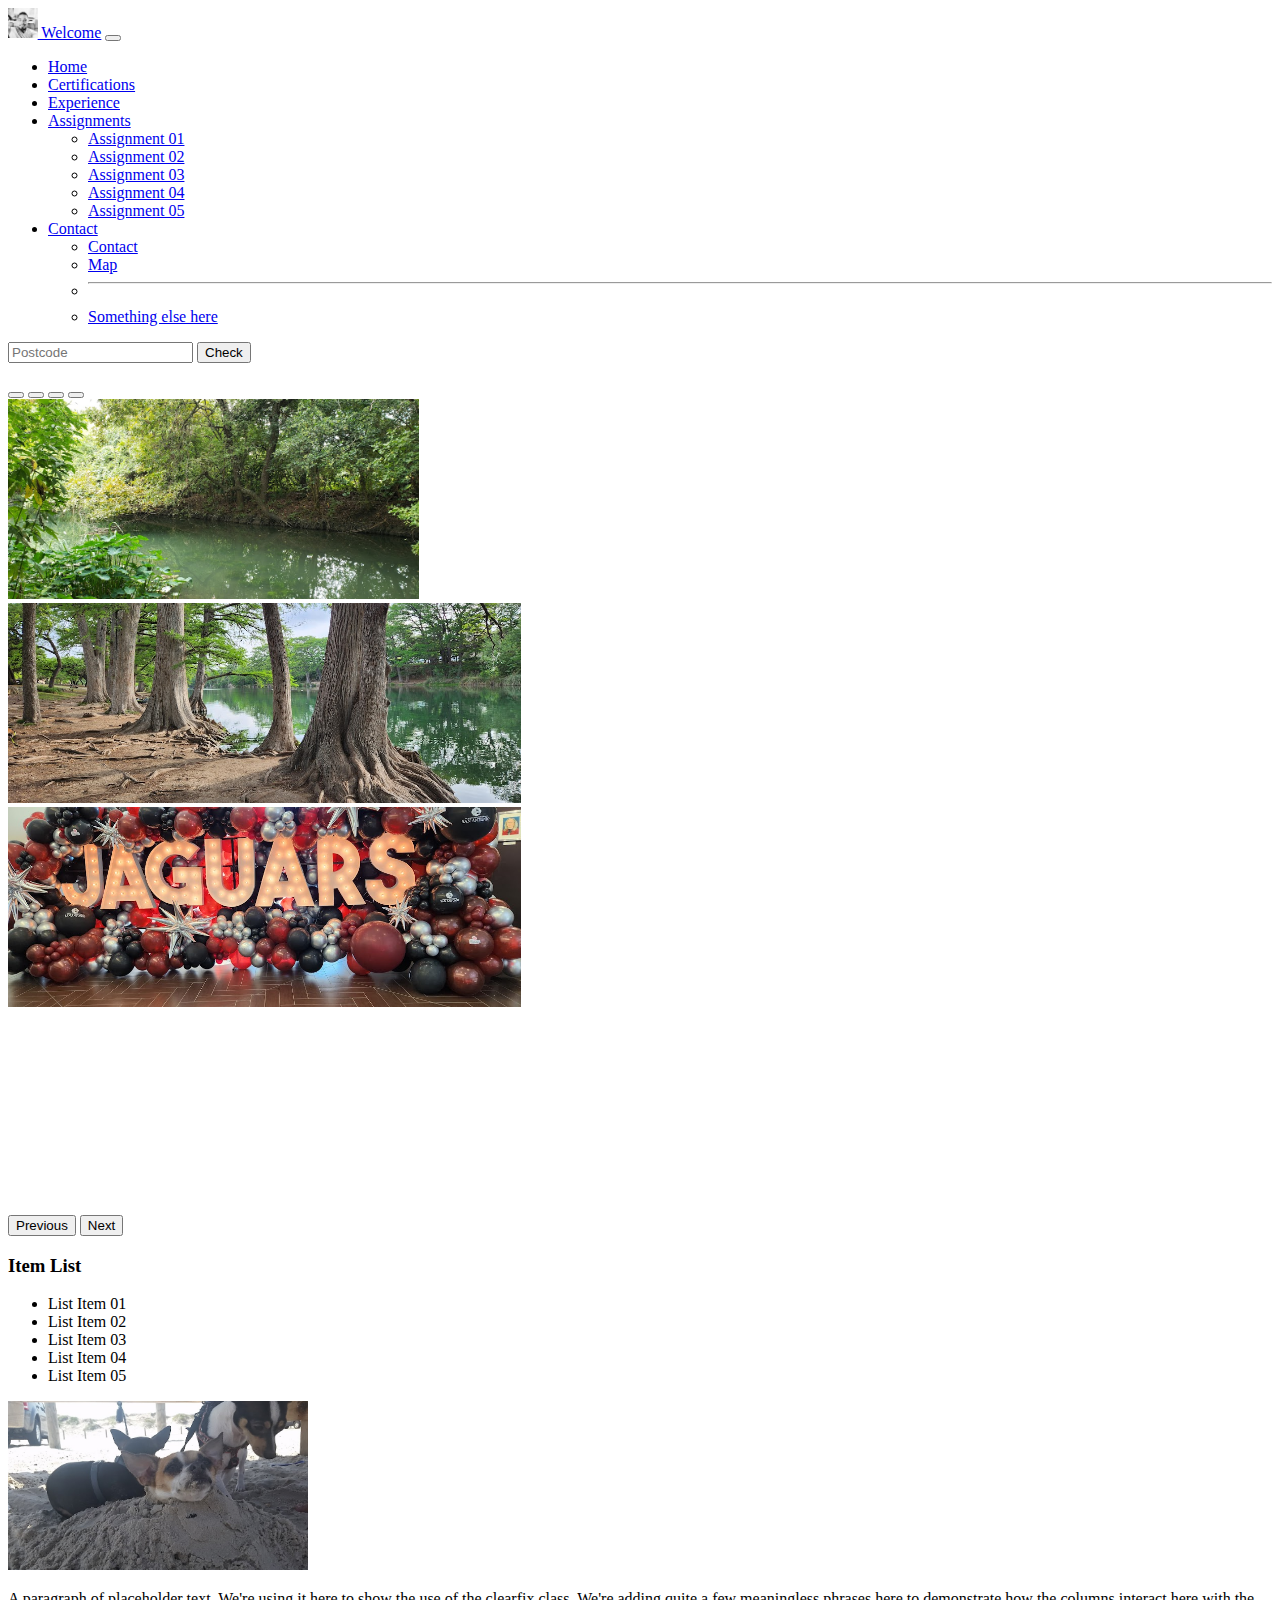
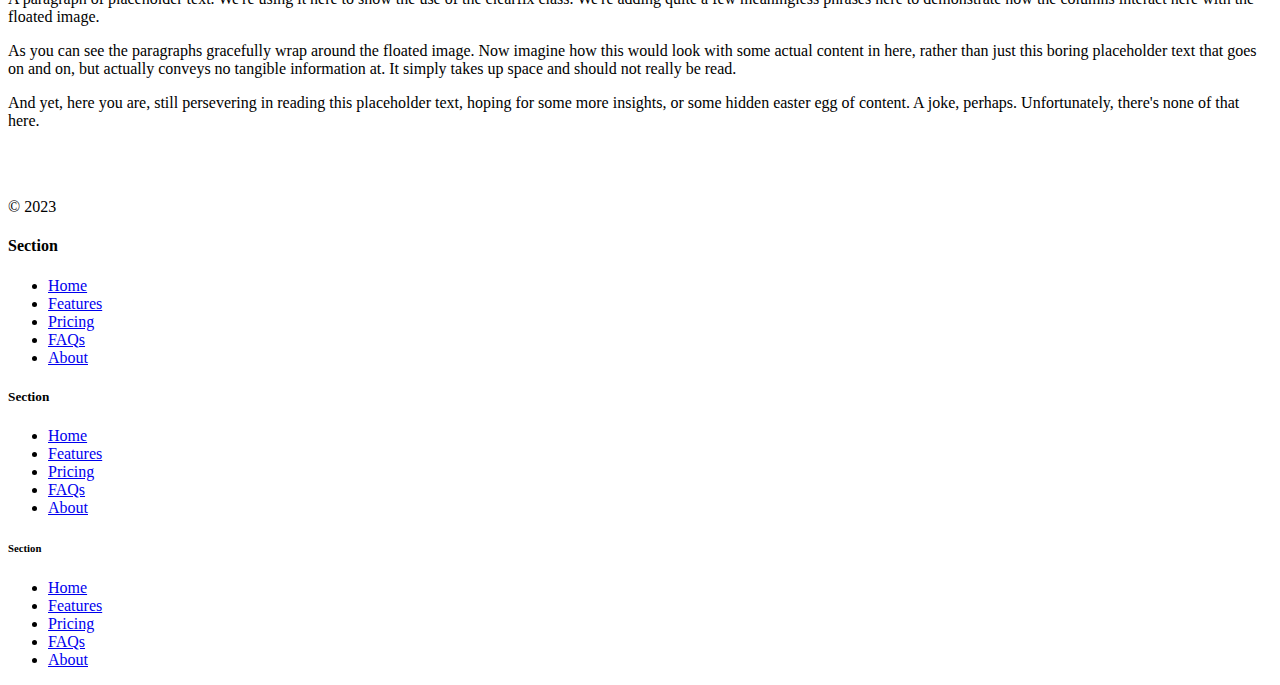
<file: index.html>
<!DOCTYPE html>
<html lang="en">

<head>
  <meta charset="UTF-8">
  <meta name="viewport" content="width=device-width, initial-scale=1.0">
  <title>Luis Morales - Portfolio</title>
  <link href="https://cdn.jsdelivr.net/npm/bootstrap@5.3.0-alpha2/dist/css/bootstrap.min.css" rel="stylesheet"
    integrity="sha384-aFq/bzH65dt+w6FI2ooMVUpc+21e0SRygnTpmBvdBgSdnuTN7QbdgL+OapgHtvPp" crossorigin="anonymous">
  <style>
    .feature-icon {
      width: 4rem;
      height: 4rem;
      border-radius: 0.75rem;
    }
  </style>
</head>

<body>

<!-- --------------------------------- NAVIGATION BAR START --------------------------------- -->
  <nav class="navbar navbar-expand-lg bg-body-tertiary">
    <div class="container-fluid">
      <a class="navbar-brand" href="#"><img src="./images/Luis.jpg" alt="logo" height="30"> Welcome</a>
      <button class="navbar-toggler" type="button" data-bs-toggle="collapse" data-bs-target="#navbarSupportedContent"
        aria-controls="navbarSupportedContent" aria-expanded="false" aria-label="Toggle navigation">
        <span class="navbar-toggler-icon"></span>
      </button>
      <div class="collapse navbar-collapse" id="navbarSupportedContent">
        <ul class="navbar-nav me-auto mb-2 mb-lg-0">
          <li class="nav-item">
            <a class="nav-link active" aria-current="page" href="./index.html">Home</a>
          </li>
          <li class="nav-item">
            <a class="nav-link" href="./certifications.html">Certifications</a>
          </li>
          <li class="nav-item">
            <a class="nav-link" href="./experience.html">Experience</a>
          </li>
          <li class="nav-item dropdown">
            <a class="nav-link dropdown-toggle" href="#" role="button" data-bs-toggle="dropdown" aria-expanded="false">
              Assignments
            </a>
            <ul class="dropdown-menu">
              <li><a class="dropdown-item" href="./assignment01.html">Assignment 01</a></li>
              <li><a class="dropdown-item" href="./assignment02.html">Assignment 02</a></li>
	      <li><a class="dropdown-item" href="./assignment03.html">Assignment 03</a></li>
	      <li><a class="dropdown-item" href="./assignment04.html">Assignment 04</a></li>
	      <li><a class="dropdown-item" href="./assignment05.html">Assignment 05</a></li>
            </ul>
          </li>
          <li class="nav-item dropdown">
            <a class="nav-link dropdown-toggle" href="#" role="button" data-bs-toggle="dropdown" aria-expanded="false">
              Contact
            </a>
            <ul class="dropdown-menu">
              <li><a class="dropdown-item" href="./contact.html">Contact</a></li>
              <li><a class="dropdown-item" href="https://www.google.com/maps/dir//Texas+A%26M+University-San+Antonio,+One+University+Way,+San+Antonio,+TX+78224/@29.304343,-98.5659011,13z/data=!4m8!4m7!1m0!1m5!1m1!1s0x865c57620df39603:0x6dd54079639010f1!2m2!1d-98.5247016!2d29.3042745?entry=ttu">Map</a></li>
              <li>
                <hr class="dropdown-divider">
              </li>
              <li><a class="dropdown-item" href="https://www.twitch.com/orangexr">Something else here</a></li>
            </ul>
          </li>
        </ul>
        <form class="d-flex" role="search">
          <input class="form-control me-2" type="search" placeholder="Postcode" aria-label="Search">
          <button class="btn btn-outline-success" type="submit">Check</button>
        </form>
      </div>
    </div>
  </nav>
<!-- --------------------------------- NAVIGATION BAR END --------------------------------- -->

<!-- --------------------------------- CAROUSEL CONTAINER START --------------------------------- -->
<div class="container">
  <br>
  <div id="carouselExampleIndicators" class="carousel slide" data-bs-ride="carousel">
    <div class="carousel-indicators">
      <button type="button" data-bs-target="#carouselExampleIndicators" data-bs-slide-to="0" class="active" aria-current="true" aria-label="Slide 1"></button>
      <button type="button" data-bs-target="#carouselExampleIndicators" data-bs-slide-to="1" aria-label="Slide 2"></button>
      <button type="button" data-bs-target="#carouselExampleIndicators" data-bs-slide-to="2" aria-label="Slide 3"></button>
      <button type="button" data-bs-target="#carouselExampleIndicators" data-bs-slide-to="3" aria-label="Slide 4"></button>
    </div>
    <div class="carousel-inner">
      <div class="carousel-item active">
        <img src="./images/1.jpg" class="d-block w-100" height="200" alt="...">
      </div>
      <div class="carousel-item">
        <img src="./images/2.jpg" class="d-block w-100" height="200" alt="...">
      </div>
      <div class="carousel-item">
        <img src="./images/3.jpg" class="d-block w-100" height="200" alt="...">
      </div>
      <div class="carousel-item">
        <center><iframe width="560" height="200" src="https://www.youtube.com/embed/qDY-M_nTm0E" title="YouTube video player" frameborder="0" allow="accelerometer; autoplay; clipboard-write; encrypted-media; gyroscope; picture-in-picture; web-share" allowfullscreen></iframe></center>
      </div>
    </div>
    <button class="carousel-control-prev" type="button" data-bs-target="#carouselExampleIndicators" data-bs-slide="prev">
      <span class="carousel-control-prev-icon" aria-hidden="true"></span>
      <span class="visually-hidden">Previous</span>
    </button>
    <button class="carousel-control-next" type="button" data-bs-target="#carouselExampleIndicators" data-bs-slide="next">
      <span class="carousel-control-next-icon" aria-hidden="true"></span>
      <span class="visually-hidden">Next</span>
    </button>
  </div>
    </div>
    
</div>
<!-- --------------------------------- CAROUSEL CONTAINER END --------------------------------- -->

<!-- --------------------------------- ASSIGNMENT LIST START --------------------------------- -->
  <h3>Item List</h3>
  <ul class="list-group">
    <li class="list-group-item">List Item 01</li>
    <li class="list-group-item">List Item 02</li>
    <li class="list-group-item">List Item 03</li>
    <li class="list-group-item">List Item 04</li>
    <li class="list-group-item">List Item 05</li>
  </ul>
<!-- --------------------------------- ASSIGNMENT LIST END --------------------------------- -->  

<div class="clearfix">
      <img src="./images/burried.jpg" width="300" class="col-md-3 float-md-end mb-3 ms-md-3" alt="...">
    
      <p>
        A paragraph of placeholder text. We're using it here to show the use of the clearfix class. We're adding quite a few meaningless phrases here to demonstrate how the columns interact here with the floated image.
      </p>
    
      <p>
        As you can see the paragraphs gracefully wrap around the floated image. Now imagine how this would look with some actual content in here, rather than just this boring placeholder text that goes on and on, but actually conveys no tangible information at. It simply takes up space and should not really be read.
      </p>
    
      <p>
        And yet, here you are, still persevering in reading this placeholder text, hoping for some more insights, or some hidden easter egg of content. A joke, perhaps. Unfortunately, there's none of that here.
      </p>
    </div>
  </div>
</div>
  <div class="container">
    <footer class="row row-cols-1 row-cols-sm-2 row-cols-md-5 py-5 my-5 border-top">
      <div class="col mb-3">
        <a href="/" class="d-flex align-items-center mb-3 link-body-emphasis text-decoration-none">
          <svg class="bi me-2" width="40" height="32">
            <use xlink:href="#bootstrap"></use>
          </svg>
        </a>
        <p class="text-body-secondary">© 2023</p>
      </div>

      <div class="col mb-3">

      </div>



      <div class="col mb-3">
        <h4>Section</h4>
        <ul class="nav flex-column">
          <li class="nav-item mb-2"><a href="#" class="nav-link p-0 text-body-secondary">Home</a></li>
          <li class="nav-item mb-2"><a href="#" class="nav-link p-0 text-body-secondary">Features</a></li>
          <li class="nav-item mb-2"><a href="#" class="nav-link p-0 text-body-secondary">Pricing</a></li>
          <li class="nav-item mb-2"><a href="#" class="nav-link p-0 text-body-secondary">FAQs</a></li>
          <li class="nav-item mb-2"><a href="#" class="nav-link p-0 text-body-secondary">About</a></li>
        </ul>
      </div>

      <div class="col mb-3">
        <h5>Section</h5>
        <ul class="nav flex-column">
          <li class="nav-item mb-2"><a href="#" class="nav-link p-0 text-body-secondary">Home</a></li>
          <li class="nav-item mb-2"><a href="#" class="nav-link p-0 text-body-secondary">Features</a></li>
          <li class="nav-item mb-2"><a href="#" class="nav-link p-0 text-body-secondary">Pricing</a></li>
          <li class="nav-item mb-2"><a href="#" class="nav-link p-0 text-body-secondary">FAQs</a></li>
          <li class="nav-item mb-2"><a href="#" class="nav-link p-0 text-body-secondary">About</a></li>
        </ul>
      </div>

      <div class="col mb-3">
        <h6>Section</h6>
        <ul class="nav flex-column">
          <li class="nav-item mb-2"><a href="#" class="nav-link p-0 text-body-secondary">Home</a></li>
          <li class="nav-item mb-2"><a href="#" class="nav-link p-0 text-body-secondary">Features</a></li>
          <li class="nav-item mb-2"><a href="#" class="nav-link p-0 text-body-secondary">Pricing</a></li>
          <li class="nav-item mb-2"><a href="#" class="nav-link p-0 text-body-secondary">FAQs</a></li>
          <li class="nav-item mb-2"><a href="#" class="nav-link p-0 text-body-secondary">About</a></li>
        </ul>
      </div>
    </footer>
  </div>
  <script src="https://cdn.jsdelivr.net/npm/bootstrap@5.3.0-alpha3/dist/js/bootstrap.bundle.min.js"
    integrity="sha384-ENjdO4Dr2bkBIFxQpeoTz1HIcje39Wm4jDKdf19U8gI4ddQ3GYNS7NTKfAdVQSZe"
    crossorigin="anonymous"></script>
</body>

</html>
</file>
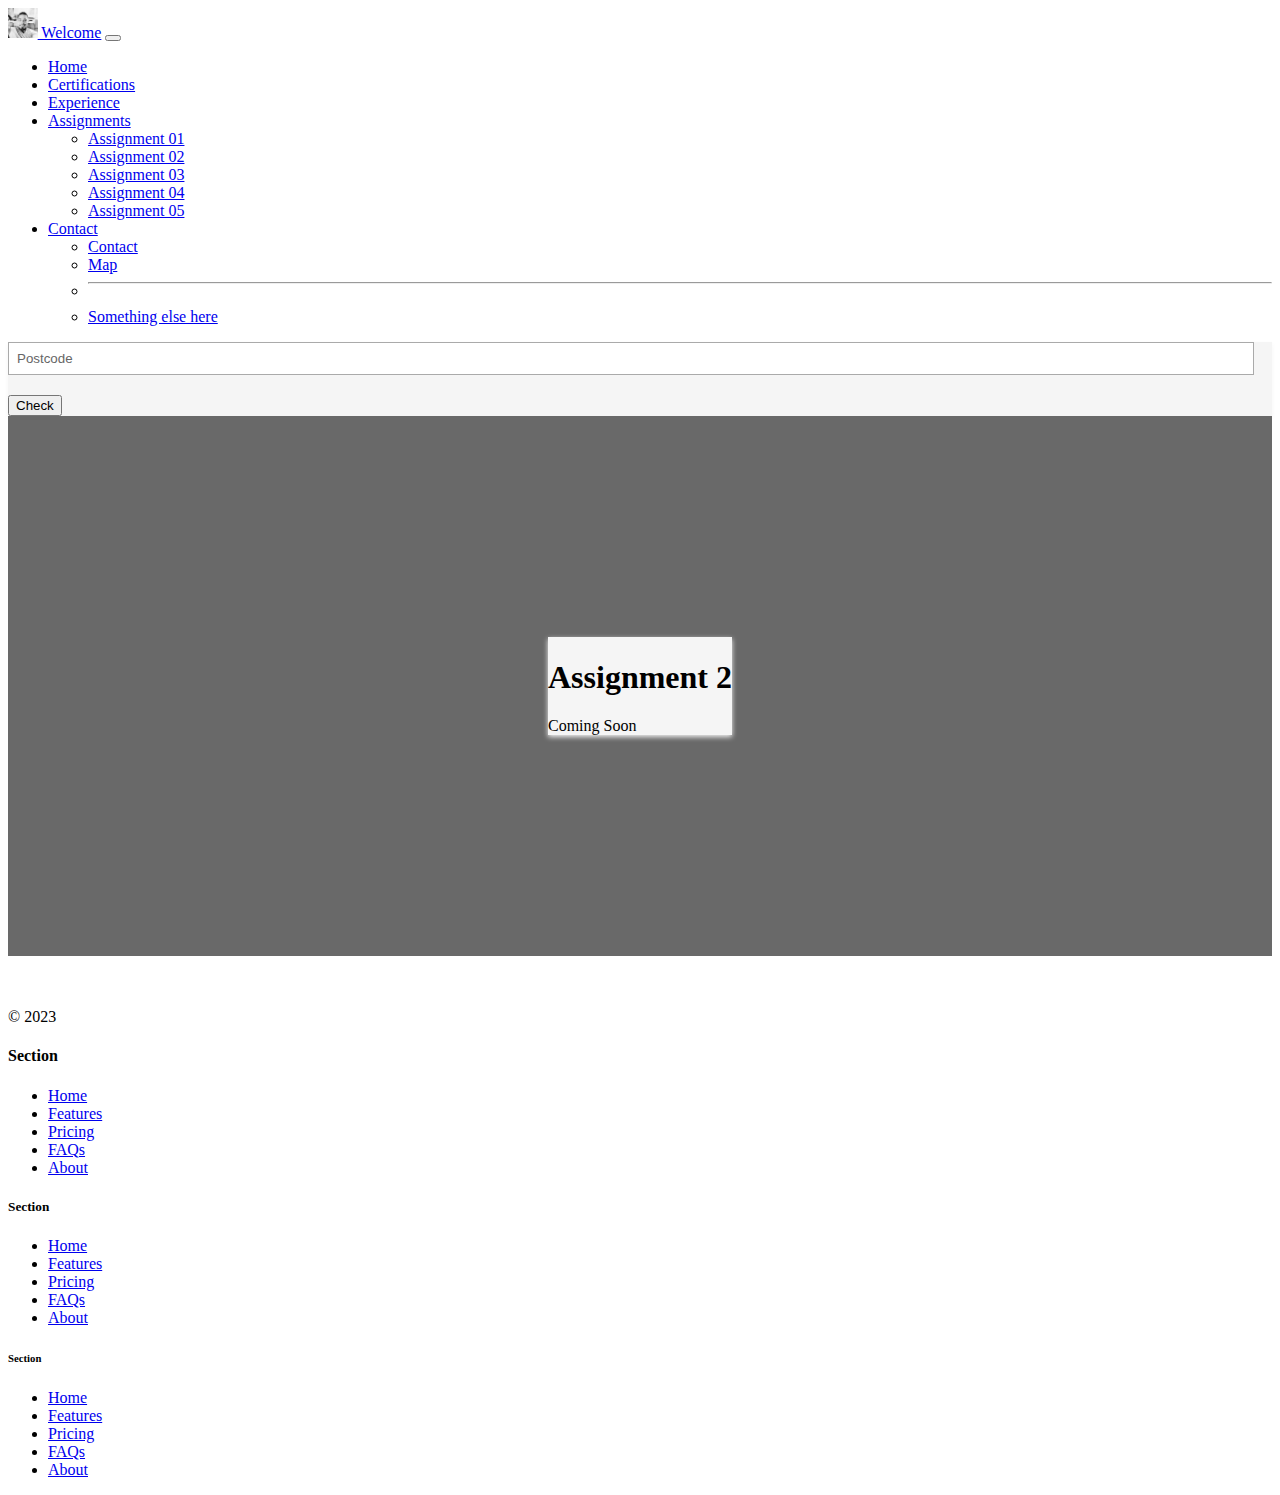
<file: assignment02.html>
<!DOCTYPE html>
<html lang="en">

<head>
  <meta charset="UTF-8">
  <meta name="viewport" content="width=device-width, initial-scale=1.0">
  <title>Luis Morales - Portfolio</title>
  <link href="https://cdn.jsdelivr.net/npm/bootstrap@5.3.0-alpha2/dist/css/bootstrap.min.css" rel="stylesheet"
    integrity="sha384-aFq/bzH65dt+w6FI2ooMVUpc+21e0SRygnTpmBvdBgSdnuTN7QbdgL+OapgHtvPp" crossorigin="anonymous">
    <link rel="stylesheet" href="./style.css" integrity="sha384-5sAR7xN1Nv6T6+dT2mhtzEpVJvfS3NScPQTrOxhwjIuvcA67KV2R5Jz6kr4abQsz" crossorigin="anonymous">
    <link href="./style.css" rel="stylesheet"> 
  <style>
    .feature-icon {
      width: 4rem;
      height: 4rem;
      border-radius: 0.75rem;
    }
  </style>
 
</head>

<body>
<!-- --------------------------------- NAVIGATION BAR START --------------------------------- -->
  <nav class="navbar navbar-expand-lg bg-body-tertiary">
    <div class="container-fluid">
      <a class="navbar-brand" href="#"><img src="./images/Luis.jpg" alt="logo" height="30"> Welcome</a>
      <button class="navbar-toggler" type="button" data-bs-toggle="collapse" data-bs-target="#navbarSupportedContent"
        aria-controls="navbarSupportedContent" aria-expanded="false" aria-label="Toggle navigation">
        <span class="navbar-toggler-icon"></span>
      </button>
      <div class="collapse navbar-collapse" id="navbarSupportedContent">
        <ul class="navbar-nav me-auto mb-2 mb-lg-0">
          <li class="nav-item">
            <a class="nav-link active" aria-current="page" href="./index.html">Home</a>
          </li>
          <li class="nav-item">
            <a class="nav-link" href="./certifications.html">Certifications</a>
          </li>
          <li class="nav-item">
            <a class="nav-link" href="./experience.html">Experience</a>
          </li>
          <li class="nav-item dropdown">
            <a class="nav-link dropdown-toggle" href="#" role="button" data-bs-toggle="dropdown" aria-expanded="false">
              Assignments
            </a>
            <ul class="dropdown-menu">
              <li><a class="dropdown-item" href="./assignment01.html">Assignment 01</a></li>
              <li><a class="dropdown-item" href="./assignment02.html">Assignment 02</a></li>
	      <li><a class="dropdown-item" href="./assignment03.html">Assignment 03</a></li>
	      <li><a class="dropdown-item" href="./assignment04.html">Assignment 04</a></li>
	      <li><a class="dropdown-item" href="./assignment05.html">Assignment 05</a></li>
            </ul>
          </li>
          <li class="nav-item dropdown">
            <a class="nav-link dropdown-toggle" href="#" role="button" data-bs-toggle="dropdown" aria-expanded="false">
              Contact
            </a>
            <ul class="dropdown-menu">
              <li><a class="dropdown-item" href="./contact.html">Contact</a></li>
              <li><a class="dropdown-item" href="https://www.google.com/maps/dir//Texas+A%26M+University-San+Antonio,+One+University+Way,+San+Antonio,+TX+78224/@29.304343,-98.5659011,13z/data=!4m8!4m7!1m0!1m5!1m1!1s0x865c57620df39603:0x6dd54079639010f1!2m2!1d-98.5247016!2d29.3042745?entry=ttu">Map</a></li>
              <li>
                <hr class="dropdown-divider">
              </li>
              <li><a class="dropdown-item" href="https://www.twitch.com/orangexr">Something else here</a></li>
            </ul>
          </li>
        </ul>
        <form class="d-flex" role="search">
          <input class="form-control me-2" type="search" placeholder="Postcode" aria-label="Search">
          <button class="btn btn-outline-success" type="submit">Check</button>
        </form>
      </div>
    </div>
  </nav>
<!-- --------------------------------- NAVIGATION BAR END --------------------------------- -->
  
  
  <div>
    <div>
      <div class="main-assignment">
      <div class="fields">
  
      </div>
      <form action="/">
      <h1>Assignment 2</h1>
      <div class="info">
      Coming Soon
      </div>
      </form>
      </div>     
    </div>
  </div>
</div>
  <div class="container">
    <footer class="row row-cols-1 row-cols-sm-2 row-cols-md-5 py-5 my-5 border-top">
      <div class="col mb-3">
        <a href="/" class="d-flex align-items-center mb-3 link-body-emphasis text-decoration-none">
          <svg class="bi me-2" width="40" height="32">
            <use xlink:href="#bootstrap"></use>
          </svg>
        </a>
        <p class="text-body-secondary">© 2023</p>
      </div>

      
      <div class="col mb-3">
        <h4>Section</h4>
        <ul class="nav flex-column">
          <li class="nav-item mb-2"><a href="#" class="nav-link p-0 text-body-secondary">Home</a></li>
          <li class="nav-item mb-2"><a href="#" class="nav-link p-0 text-body-secondary">Features</a></li>
          <li class="nav-item mb-2"><a href="#" class="nav-link p-0 text-body-secondary">Pricing</a></li>
          <li class="nav-item mb-2"><a href="#" class="nav-link p-0 text-body-secondary">FAQs</a></li>
          <li class="nav-item mb-2"><a href="#" class="nav-link p-0 text-body-secondary">About</a></li>
        </ul>
      </div>

      <div class="col mb-3">
        <h5>Section</h5>
        <ul class="nav flex-column">
          <li class="nav-item mb-2"><a href="#" class="nav-link p-0 text-body-secondary">Home</a></li>
          <li class="nav-item mb-2"><a href="#" class="nav-link p-0 text-body-secondary">Features</a></li>
          <li class="nav-item mb-2"><a href="#" class="nav-link p-0 text-body-secondary">Pricing</a></li>
          <li class="nav-item mb-2"><a href="#" class="nav-link p-0 text-body-secondary">FAQs</a></li>
          <li class="nav-item mb-2"><a href="#" class="nav-link p-0 text-body-secondary">About</a></li>
        </ul>
      </div>

      <div class="col mb-3">
        <h6>Section</h6>
        <ul class="nav flex-column">
          <li class="nav-item mb-2"><a href="#" class="nav-link p-0 text-body-secondary">Home</a></li>
          <li class="nav-item mb-2"><a href="#" class="nav-link p-0 text-body-secondary">Features</a></li>
          <li class="nav-item mb-2"><a href="#" class="nav-link p-0 text-body-secondary">Pricing</a></li>
          <li class="nav-item mb-2"><a href="#" class="nav-link p-0 text-body-secondary">FAQs</a></li>
          <li class="nav-item mb-2"><a href="#" class="nav-link p-0 text-body-secondary">About</a></li>
        </ul>
      </div>

<!-- --------------------------------- BOOTSTRAP SCRIPT --------------------------------- -->
  <script src="https://cdn.jsdelivr.net/npm/bootstrap@5.3.0-alpha3/dist/js/bootstrap.bundle.min.js"
    integrity="sha384-ENjdO4Dr2bkBIFxQpeoTz1HIcje39Wm4jDKdf19U8gI4ddQ3GYNS7NTKfAdVQSZe"
    crossorigin="anonymous"></script>
<!-- --------------------------------- BOOTSTRAP SCRIPT --------------------------------- -->
</body>

</html>
</file>
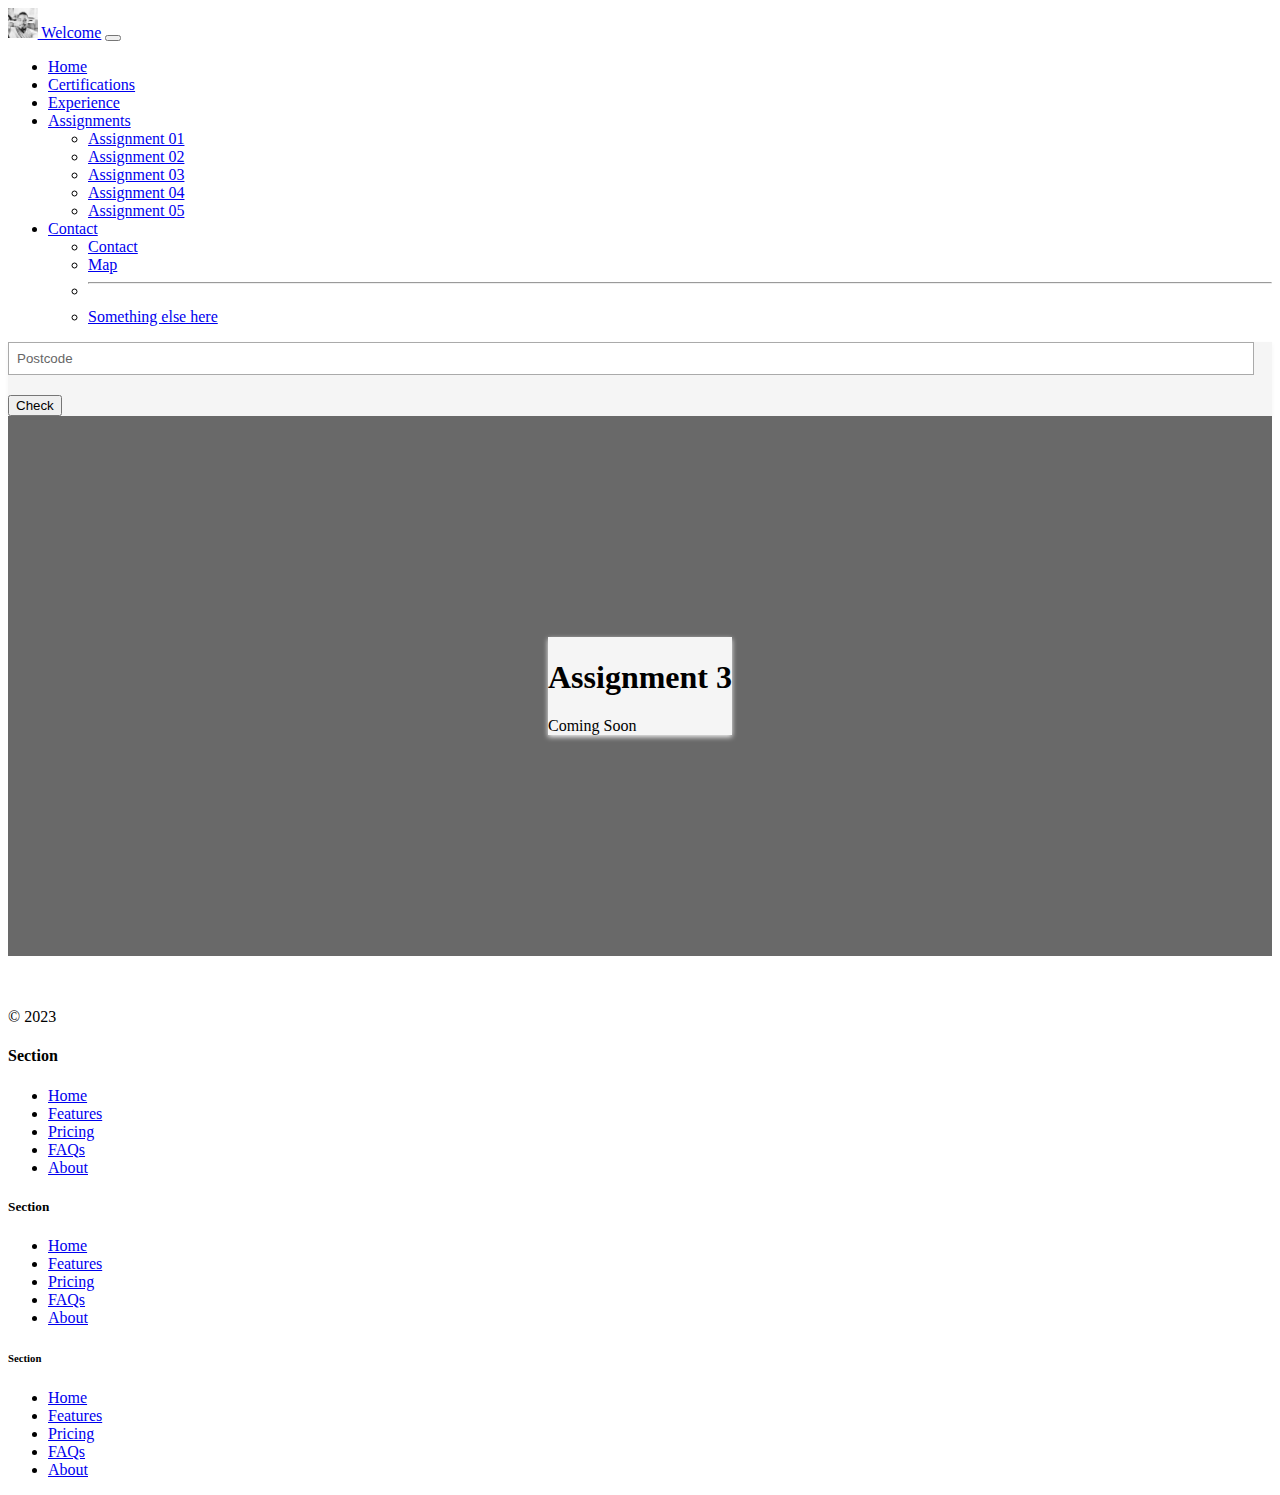
<file: assignment03.html>
<!DOCTYPE html>
<html lang="en">

<head>
  <meta charset="UTF-8">
  <meta name="viewport" content="width=device-width, initial-scale=1.0">
  <title>Luis Morales - Portfolio</title>
  <link href="https://cdn.jsdelivr.net/npm/bootstrap@5.3.0-alpha2/dist/css/bootstrap.min.css" rel="stylesheet"
    integrity="sha384-aFq/bzH65dt+w6FI2ooMVUpc+21e0SRygnTpmBvdBgSdnuTN7QbdgL+OapgHtvPp" crossorigin="anonymous">
  <style>
    .feature-icon {
      width: 4rem;
      height: 4rem;
      border-radius: 0.75rem;
    }
  </style>
            <link rel="stylesheet" href="./style.css" integrity="sha384-5sAR7xN1Nv6T6+dT2mhtzEpVJvfS3NScPQTrOxhwjIuvcA67KV2R5Jz6kr4abQsz" crossorigin="anonymous">
            <link href="./style.css" rel="stylesheet">  
</head>

<body>
<!-- --------------------------------- NAVIGATION BAR START --------------------------------- -->
  <nav class="navbar navbar-expand-lg bg-body-tertiary">
    <div class="container-fluid">
      <a class="navbar-brand" href="#"><img src="./images/Luis.jpg" alt="logo" height="30"> Welcome</a>
      <button class="navbar-toggler" type="button" data-bs-toggle="collapse" data-bs-target="#navbarSupportedContent"
        aria-controls="navbarSupportedContent" aria-expanded="false" aria-label="Toggle navigation">
        <span class="navbar-toggler-icon"></span>
      </button>
      <div class="collapse navbar-collapse" id="navbarSupportedContent">
        <ul class="navbar-nav me-auto mb-2 mb-lg-0">
          <li class="nav-item">
            <a class="nav-link active" aria-current="page" href="./index.html">Home</a>
          </li>
          <li class="nav-item">
            <a class="nav-link" href="./certifications.html">Certifications</a>
          </li>
          <li class="nav-item">
            <a class="nav-link" href="./experience.html">Experience</a>
          </li>
          <li class="nav-item dropdown">
            <a class="nav-link dropdown-toggle" href="#" role="button" data-bs-toggle="dropdown" aria-expanded="false">
              Assignments
            </a>
            <ul class="dropdown-menu">
              <li><a class="dropdown-item" href="./assignment01.html">Assignment 01</a></li>
              <li><a class="dropdown-item" href="./assignment02.html">Assignment 02</a></li>
	      <li><a class="dropdown-item" href="./assignment03.html">Assignment 03</a></li>
	      <li><a class="dropdown-item" href="./assignment04.html">Assignment 04</a></li>
	      <li><a class="dropdown-item" href="./assignment05.html">Assignment 05</a></li>
            </ul>
          </li>
          <li class="nav-item dropdown">
            <a class="nav-link dropdown-toggle" href="#" role="button" data-bs-toggle="dropdown" aria-expanded="false">
              Contact
            </a>
            <ul class="dropdown-menu">
              <li><a class="dropdown-item" href="./contact.html">Contact</a></li>
              <li><a class="dropdown-item" href="https://www.google.com/maps/dir//Texas+A%26M+University-San+Antonio,+One+University+Way,+San+Antonio,+TX+78224/@29.304343,-98.5659011,13z/data=!4m8!4m7!1m0!1m5!1m1!1s0x865c57620df39603:0x6dd54079639010f1!2m2!1d-98.5247016!2d29.3042745?entry=ttu">Map</a></li>
              <li>
                <hr class="dropdown-divider">
              </li>
              <li><a class="dropdown-item" href="https://www.twitch.com/orangexr">Something else here</a></li>
            </ul>
          </li>
        </ul>
        <form class="d-flex" role="search">
          <input class="form-control me-2" type="search" placeholder="Postcode" aria-label="Search">
          <button class="btn btn-outline-success" type="submit">Check</button>
        </form>
      </div>
    </div>
  </nav>
<!-- --------------------------------- NAVIGATION BAR END --------------------------------- -->
  
  
  <div>
    <div>
      <div class="main-assignment">
      <div class="fields">
  
      </div>
      <form action="/">
      <h1>Assignment 3</h1>
      <div class="info">
      Coming Soon
      </div>
      </form>
      </div>     
    </div>
  </div>
</div>
  <div class="container">
    <footer class="row row-cols-1 row-cols-sm-2 row-cols-md-5 py-5 my-5 border-top">
      <div class="col mb-3">
        <a href="/" class="d-flex align-items-center mb-3 link-body-emphasis text-decoration-none">
          <svg class="bi me-2" width="40" height="32">
            <use xlink:href="#bootstrap"></use>
          </svg>
        </a>
        <p class="text-body-secondary">© 2023</p>
      </div>

      <div class="col mb-3">

      </div>

      <div class="col mb-3">
        <h4>Section</h4>
        <ul class="nav flex-column">
          <li class="nav-item mb-2"><a href="#" class="nav-link p-0 text-body-secondary">Home</a></li>
          <li class="nav-item mb-2"><a href="#" class="nav-link p-0 text-body-secondary">Features</a></li>
          <li class="nav-item mb-2"><a href="#" class="nav-link p-0 text-body-secondary">Pricing</a></li>
          <li class="nav-item mb-2"><a href="#" class="nav-link p-0 text-body-secondary">FAQs</a></li>
          <li class="nav-item mb-2"><a href="#" class="nav-link p-0 text-body-secondary">About</a></li>
        </ul>
      </div>

      <div class="col mb-3">
        <h5>Section</h5>
        <ul class="nav flex-column">
          <li class="nav-item mb-2"><a href="#" class="nav-link p-0 text-body-secondary">Home</a></li>
          <li class="nav-item mb-2"><a href="#" class="nav-link p-0 text-body-secondary">Features</a></li>
          <li class="nav-item mb-2"><a href="#" class="nav-link p-0 text-body-secondary">Pricing</a></li>
          <li class="nav-item mb-2"><a href="#" class="nav-link p-0 text-body-secondary">FAQs</a></li>
          <li class="nav-item mb-2"><a href="#" class="nav-link p-0 text-body-secondary">About</a></li>
        </ul>
      </div>

      <div class="col mb-3">
        <h6>Section</h6>
        <ul class="nav flex-column">
          <li class="nav-item mb-2"><a href="#" class="nav-link p-0 text-body-secondary">Home</a></li>
          <li class="nav-item mb-2"><a href="#" class="nav-link p-0 text-body-secondary">Features</a></li>
          <li class="nav-item mb-2"><a href="#" class="nav-link p-0 text-body-secondary">Pricing</a></li>
          <li class="nav-item mb-2"><a href="#" class="nav-link p-0 text-body-secondary">FAQs</a></li>
          <li class="nav-item mb-2"><a href="#" class="nav-link p-0 text-body-secondary">About</a></li>
        </ul>
      </div>

<!-- --------------------------------- BOOTSTRAP SCRIPT --------------------------------- -->
  <script src="https://cdn.jsdelivr.net/npm/bootstrap@5.3.0-alpha3/dist/js/bootstrap.bundle.min.js"
    integrity="sha384-ENjdO4Dr2bkBIFxQpeoTz1HIcje39Wm4jDKdf19U8gI4ddQ3GYNS7NTKfAdVQSZe"
    crossorigin="anonymous"></script>
<!-- --------------------------------- BOOTSTRAP SCRIPT --------------------------------- -->
</body>

</html>
</file>
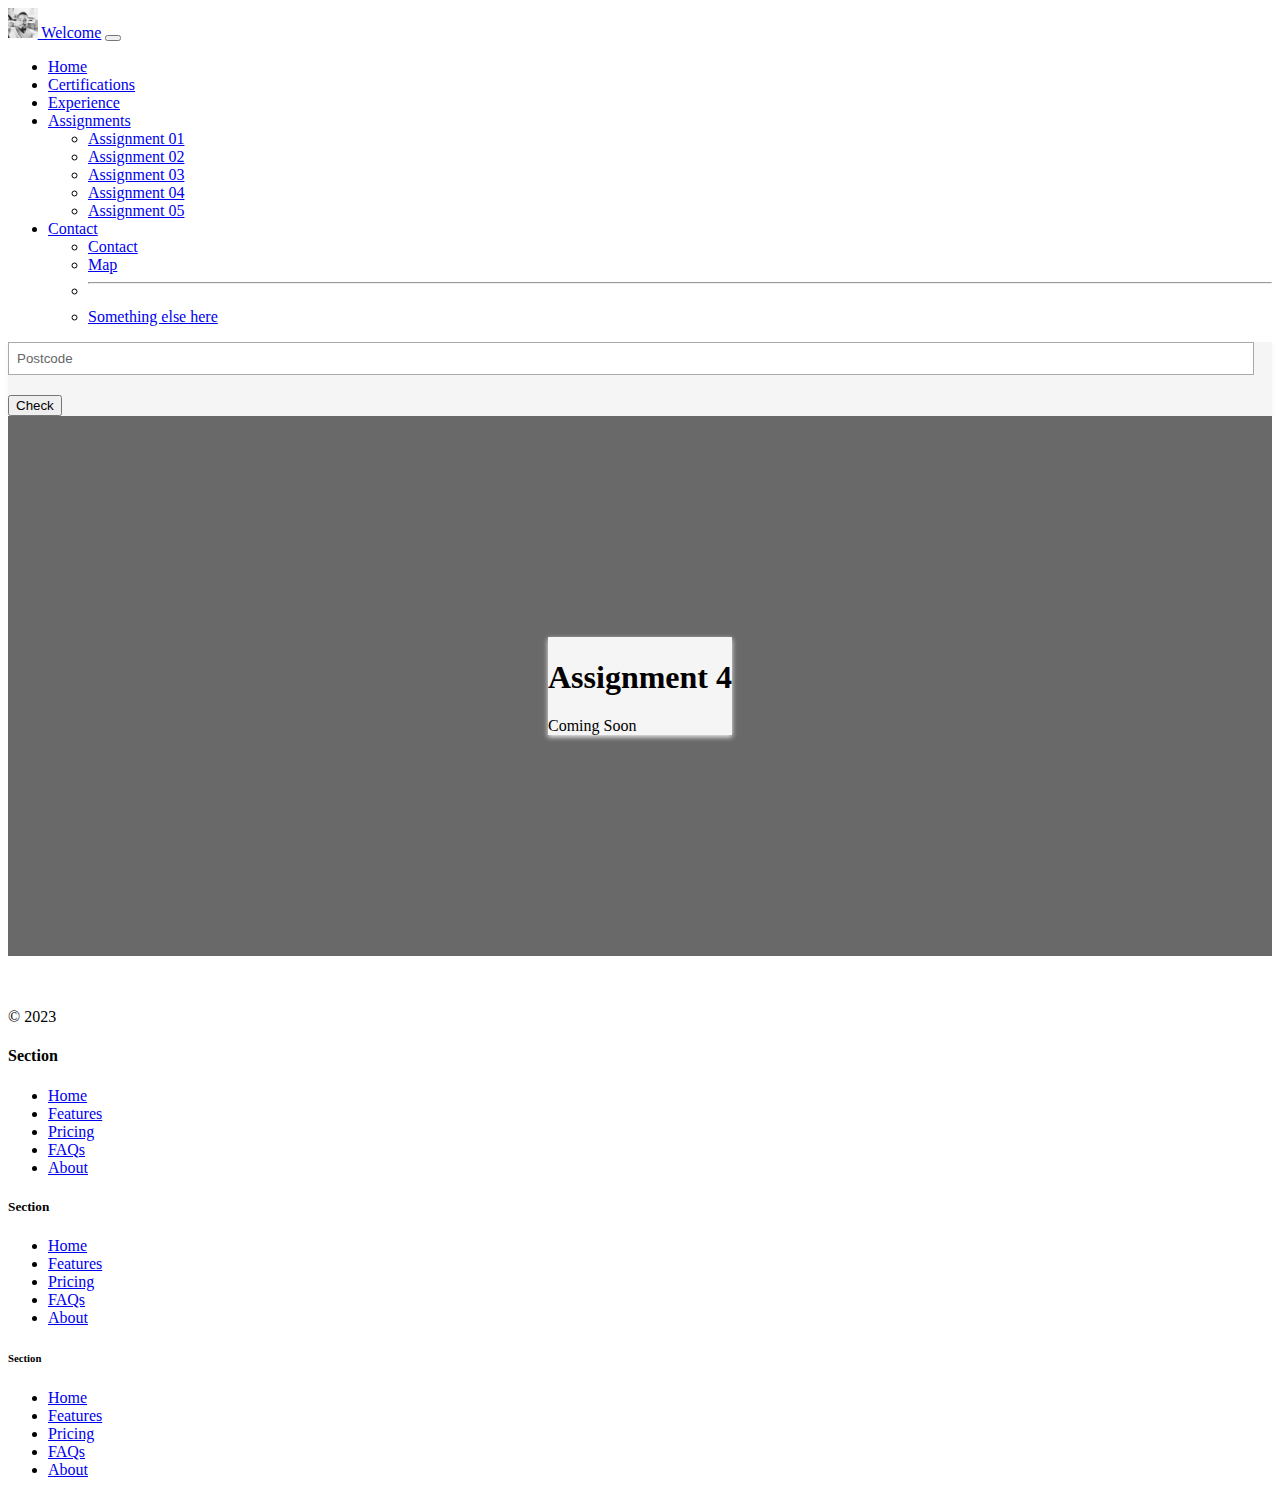
<file: assignment04.html>
<!DOCTYPE html>
<html lang="en">

<head>
  <meta charset="UTF-8">
  <meta name="viewport" content="width=device-width, initial-scale=1.0">
  <title>Luis Morales - Portfolio</title>
  <link href="https://cdn.jsdelivr.net/npm/bootstrap@5.3.0-alpha2/dist/css/bootstrap.min.css" rel="stylesheet"
    integrity="sha384-aFq/bzH65dt+w6FI2ooMVUpc+21e0SRygnTpmBvdBgSdnuTN7QbdgL+OapgHtvPp" crossorigin="anonymous">
  <style>
    .feature-icon {
      width: 4rem;
      height: 4rem;
      border-radius: 0.75rem;
    }
  </style>
            <link rel="stylesheet" href="./style.css" integrity="sha384-5sAR7xN1Nv6T6+dT2mhtzEpVJvfS3NScPQTrOxhwjIuvcA67KV2R5Jz6kr4abQsz" crossorigin="anonymous">
            <link href="./style.css" rel="stylesheet">  
</head>

<body>
<!-- --------------------------------- NAVIGATION BAR START --------------------------------- -->
  <nav class="navbar navbar-expand-lg bg-body-tertiary">
    <div class="container-fluid">
      <a class="navbar-brand" href="#"><img src="./images/Luis.jpg" alt="logo" height="30"> Welcome</a>
      <button class="navbar-toggler" type="button" data-bs-toggle="collapse" data-bs-target="#navbarSupportedContent"
        aria-controls="navbarSupportedContent" aria-expanded="false" aria-label="Toggle navigation">
        <span class="navbar-toggler-icon"></span>
      </button>
      <div class="collapse navbar-collapse" id="navbarSupportedContent">
        <ul class="navbar-nav me-auto mb-2 mb-lg-0">
          <li class="nav-item">
            <a class="nav-link active" aria-current="page" href="./index.html">Home</a>
          </li>
          <li class="nav-item">
            <a class="nav-link" href="./certifications.html">Certifications</a>
          </li>
          <li class="nav-item">
            <a class="nav-link" href="./experience.html">Experience</a>
          </li>
          <li class="nav-item dropdown">
            <a class="nav-link dropdown-toggle" href="#" role="button" data-bs-toggle="dropdown" aria-expanded="false">
              Assignments
            </a>
            <ul class="dropdown-menu">
              <li><a class="dropdown-item" href="./assignment01.html">Assignment 01</a></li>
              <li><a class="dropdown-item" href="./assignment02.html">Assignment 02</a></li>
	      <li><a class="dropdown-item" href="./assignment03.html">Assignment 03</a></li>
	      <li><a class="dropdown-item" href="./assignment04.html">Assignment 04</a></li>
	      <li><a class="dropdown-item" href="./assignment05.html">Assignment 05</a></li>
            </ul>
          </li>
          <li class="nav-item dropdown">
            <a class="nav-link dropdown-toggle" href="#" role="button" data-bs-toggle="dropdown" aria-expanded="false">
              Contact
            </a>
            <ul class="dropdown-menu">
              <li><a class="dropdown-item" href="./contact.html">Contact</a></li>
              <li><a class="dropdown-item" href="https://www.google.com/maps/dir//Texas+A%26M+University-San+Antonio,+One+University+Way,+San+Antonio,+TX+78224/@29.304343,-98.5659011,13z/data=!4m8!4m7!1m0!1m5!1m1!1s0x865c57620df39603:0x6dd54079639010f1!2m2!1d-98.5247016!2d29.3042745?entry=ttu">Map</a></li>
              <li>
                <hr class="dropdown-divider">
              </li>
              <li><a class="dropdown-item" href="https://www.twitch.com/orangexr">Something else here</a></li>
            </ul>
          </li>
        </ul>
        <form class="d-flex" role="search">
          <input class="form-control me-2" type="search" placeholder="Postcode" aria-label="Search">
          <button class="btn btn-outline-success" type="submit">Check</button>
        </form>
      </div>
    </div>
  </nav>
<!-- --------------------------------- NAVIGATION BAR END --------------------------------- -->
  
  
  <div>
    <div>
      <div class="main-assignment">
      <div class="fields">
  
      </div>
      <form action="/">
      <h1>Assignment 4</h1>
      <div class="info">
      Coming Soon
      </div>
      </form>
      </div>     
    </div>
  </div>
</div>
  <div class="container">
    <footer class="row row-cols-1 row-cols-sm-2 row-cols-md-5 py-5 my-5 border-top">
      <div class="col mb-3">
        <a href="/" class="d-flex align-items-center mb-3 link-body-emphasis text-decoration-none">
          <svg class="bi me-2" width="40" height="32">
            <use xlink:href="#bootstrap"></use>
          </svg>
        </a>
        <p class="text-body-secondary">© 2023</p>
      </div>

      <div class="col mb-3">

      </div>

      <div class="col mb-3">
        <h4>Section</h4>
        <ul class="nav flex-column">
          <li class="nav-item mb-2"><a href="#" class="nav-link p-0 text-body-secondary">Home</a></li>
          <li class="nav-item mb-2"><a href="#" class="nav-link p-0 text-body-secondary">Features</a></li>
          <li class="nav-item mb-2"><a href="#" class="nav-link p-0 text-body-secondary">Pricing</a></li>
          <li class="nav-item mb-2"><a href="#" class="nav-link p-0 text-body-secondary">FAQs</a></li>
          <li class="nav-item mb-2"><a href="#" class="nav-link p-0 text-body-secondary">About</a></li>
        </ul>
      </div>

      <div class="col mb-3">
        <h5>Section</h5>
        <ul class="nav flex-column">
          <li class="nav-item mb-2"><a href="#" class="nav-link p-0 text-body-secondary">Home</a></li>
          <li class="nav-item mb-2"><a href="#" class="nav-link p-0 text-body-secondary">Features</a></li>
          <li class="nav-item mb-2"><a href="#" class="nav-link p-0 text-body-secondary">Pricing</a></li>
          <li class="nav-item mb-2"><a href="#" class="nav-link p-0 text-body-secondary">FAQs</a></li>
          <li class="nav-item mb-2"><a href="#" class="nav-link p-0 text-body-secondary">About</a></li>
        </ul>
      </div>

      <div class="col mb-3">
        <h6>Section</h6>
        <ul class="nav flex-column">
          <li class="nav-item mb-2"><a href="#" class="nav-link p-0 text-body-secondary">Home</a></li>
          <li class="nav-item mb-2"><a href="#" class="nav-link p-0 text-body-secondary">Features</a></li>
          <li class="nav-item mb-2"><a href="#" class="nav-link p-0 text-body-secondary">Pricing</a></li>
          <li class="nav-item mb-2"><a href="#" class="nav-link p-0 text-body-secondary">FAQs</a></li>
          <li class="nav-item mb-2"><a href="#" class="nav-link p-0 text-body-secondary">About</a></li>
        </ul>
      </div>

<!-- --------------------------------- BOOTSTRAP SCRIPT --------------------------------- -->
  <script src="https://cdn.jsdelivr.net/npm/bootstrap@5.3.0-alpha3/dist/js/bootstrap.bundle.min.js"
    integrity="sha384-ENjdO4Dr2bkBIFxQpeoTz1HIcje39Wm4jDKdf19U8gI4ddQ3GYNS7NTKfAdVQSZe"
    crossorigin="anonymous"></script>
<!-- --------------------------------- BOOTSTRAP SCRIPT --------------------------------- -->
</body>

</html>
</file>
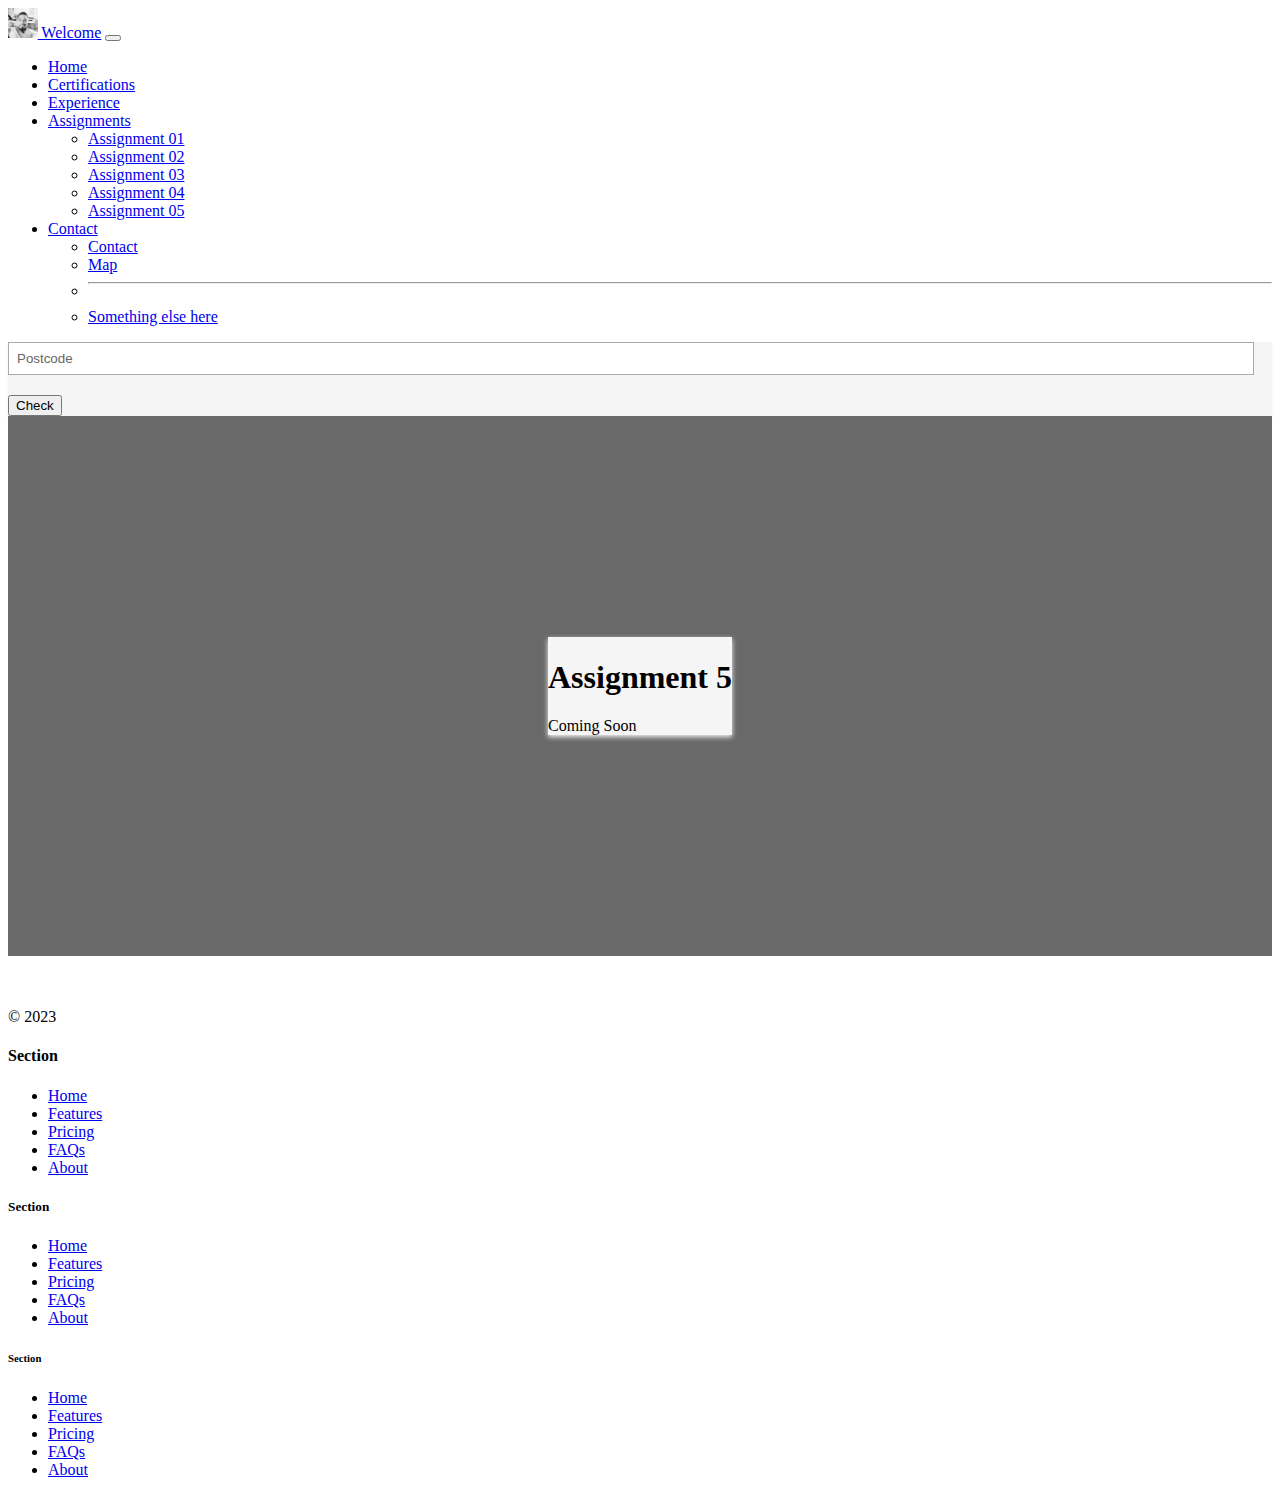
<file: assignment05.html>
<!DOCTYPE html>
<html lang="en">

<head>
  <meta charset="UTF-8">
  <meta name="viewport" content="width=device-width, initial-scale=1.0">
  <title>Luis Morales - Portfolio</title>
  <link href="https://cdn.jsdelivr.net/npm/bootstrap@5.3.0-alpha2/dist/css/bootstrap.min.css" rel="stylesheet"
    integrity="sha384-aFq/bzH65dt+w6FI2ooMVUpc+21e0SRygnTpmBvdBgSdnuTN7QbdgL+OapgHtvPp" crossorigin="anonymous">
  <style>
    .feature-icon {
      width: 4rem;
      height: 4rem;
      border-radius: 0.75rem;
    }
  </style>
            <link rel="stylesheet" href="./style.css" integrity="sha384-5sAR7xN1Nv6T6+dT2mhtzEpVJvfS3NScPQTrOxhwjIuvcA67KV2R5Jz6kr4abQsz" crossorigin="anonymous">
            <link href="./style.css" rel="stylesheet">  
</head>

<body>
<!-- --------------------------------- NAVIGATION BAR START --------------------------------- -->
  <nav class="navbar navbar-expand-lg bg-body-tertiary">
    <div class="container-fluid">
      <a class="navbar-brand" href="#"><img src="./images/Luis.jpg" alt="logo" height="30"> Welcome</a>
      <button class="navbar-toggler" type="button" data-bs-toggle="collapse" data-bs-target="#navbarSupportedContent"
        aria-controls="navbarSupportedContent" aria-expanded="false" aria-label="Toggle navigation">
        <span class="navbar-toggler-icon"></span>
      </button>
      <div class="collapse navbar-collapse" id="navbarSupportedContent">
        <ul class="navbar-nav me-auto mb-2 mb-lg-0">
          <li class="nav-item">
            <a class="nav-link active" aria-current="page" href="./index.html">Home</a>
          </li>
          <li class="nav-item">
            <a class="nav-link" href="./certifications.html">Certifications</a>
          </li>
          <li class="nav-item">
            <a class="nav-link" href="./experience.html">Experience</a>
          </li>
          <li class="nav-item dropdown">
            <a class="nav-link dropdown-toggle" href="#" role="button" data-bs-toggle="dropdown" aria-expanded="false">
              Assignments
            </a>
            <ul class="dropdown-menu">
              <li><a class="dropdown-item" href="./assignment01.html">Assignment 01</a></li>
              <li><a class="dropdown-item" href="./assignment02.html">Assignment 02</a></li>
	      <li><a class="dropdown-item" href="./assignment03.html">Assignment 03</a></li>
	      <li><a class="dropdown-item" href="./assignment04.html">Assignment 04</a></li>
	      <li><a class="dropdown-item" href="./assignment05.html">Assignment 05</a></li>
            </ul>
          </li>
          <li class="nav-item dropdown">
            <a class="nav-link dropdown-toggle" href="#" role="button" data-bs-toggle="dropdown" aria-expanded="false">
              Contact
            </a>
            <ul class="dropdown-menu">
              <li><a class="dropdown-item" href="./contact.html">Contact</a></li>
              <li><a class="dropdown-item" href="https://www.google.com/maps/dir//Texas+A%26M+University-San+Antonio,+One+University+Way,+San+Antonio,+TX+78224/@29.304343,-98.5659011,13z/data=!4m8!4m7!1m0!1m5!1m1!1s0x865c57620df39603:0x6dd54079639010f1!2m2!1d-98.5247016!2d29.3042745?entry=ttu">Map</a></li>
              <li>
                <hr class="dropdown-divider">
              </li>
              <li><a class="dropdown-item" href="https://www.twitch.com/orangexr">Something else here</a></li>
            </ul>
          </li>
        </ul>
        <form class="d-flex" role="search">
          <input class="form-control me-2" type="search" placeholder="Postcode" aria-label="Search">
          <button class="btn btn-outline-success" type="submit">Check</button>
        </form>
      </div>
    </div>
  </nav>
<!-- --------------------------------- NAVIGATION BAR END --------------------------------- -->
  
  
  <div>
    <div>
      <div class="main-assignment">
      <div class="fields">
  
      </div>
      <form action="/">
      <h1>Assignment 5</h1>
      <div class="info">
      Coming Soon
      </div>
      </form>
      </div>     
    </div>
  </div>
</div>
  <div class="container">
    <footer class="row row-cols-1 row-cols-sm-2 row-cols-md-5 py-5 my-5 border-top">
      <div class="col mb-3">
        <a href="/" class="d-flex align-items-center mb-3 link-body-emphasis text-decoration-none">
          <svg class="bi me-2" width="40" height="32">
            <use xlink:href="#bootstrap"></use>
          </svg>
        </a>
        <p class="text-body-secondary">© 2023</p>
      </div>

      <div class="col mb-3">

      </div>

      <div class="col mb-3">
        <h4>Section</h4>
        <ul class="nav flex-column">
          <li class="nav-item mb-2"><a href="#" class="nav-link p-0 text-body-secondary">Home</a></li>
          <li class="nav-item mb-2"><a href="#" class="nav-link p-0 text-body-secondary">Features</a></li>
          <li class="nav-item mb-2"><a href="#" class="nav-link p-0 text-body-secondary">Pricing</a></li>
          <li class="nav-item mb-2"><a href="#" class="nav-link p-0 text-body-secondary">FAQs</a></li>
          <li class="nav-item mb-2"><a href="#" class="nav-link p-0 text-body-secondary">About</a></li>
        </ul>
      </div>

      <div class="col mb-3">
        <h5>Section</h5>
        <ul class="nav flex-column">
          <li class="nav-item mb-2"><a href="#" class="nav-link p-0 text-body-secondary">Home</a></li>
          <li class="nav-item mb-2"><a href="#" class="nav-link p-0 text-body-secondary">Features</a></li>
          <li class="nav-item mb-2"><a href="#" class="nav-link p-0 text-body-secondary">Pricing</a></li>
          <li class="nav-item mb-2"><a href="#" class="nav-link p-0 text-body-secondary">FAQs</a></li>
          <li class="nav-item mb-2"><a href="#" class="nav-link p-0 text-body-secondary">About</a></li>
        </ul>
      </div>

      <div class="col mb-3">
        <h6>Section</h6>
        <ul class="nav flex-column">
          <li class="nav-item mb-2"><a href="#" class="nav-link p-0 text-body-secondary">Home</a></li>
          <li class="nav-item mb-2"><a href="#" class="nav-link p-0 text-body-secondary">Features</a></li>
          <li class="nav-item mb-2"><a href="#" class="nav-link p-0 text-body-secondary">Pricing</a></li>
          <li class="nav-item mb-2"><a href="#" class="nav-link p-0 text-body-secondary">FAQs</a></li>
          <li class="nav-item mb-2"><a href="#" class="nav-link p-0 text-body-secondary">About</a></li>
        </ul>
      </div>

<!-- --------------------------------- BOOTSTRAP SCRIPT --------------------------------- -->
  <script src="https://cdn.jsdelivr.net/npm/bootstrap@5.3.0-alpha3/dist/js/bootstrap.bundle.min.js"
    integrity="sha384-ENjdO4Dr2bkBIFxQpeoTz1HIcje39Wm4jDKdf19U8gI4ddQ3GYNS7NTKfAdVQSZe"
    crossorigin="anonymous"></script>
<!-- --------------------------------- BOOTSTRAP SCRIPT --------------------------------- -->
</body>

</html>
</file>
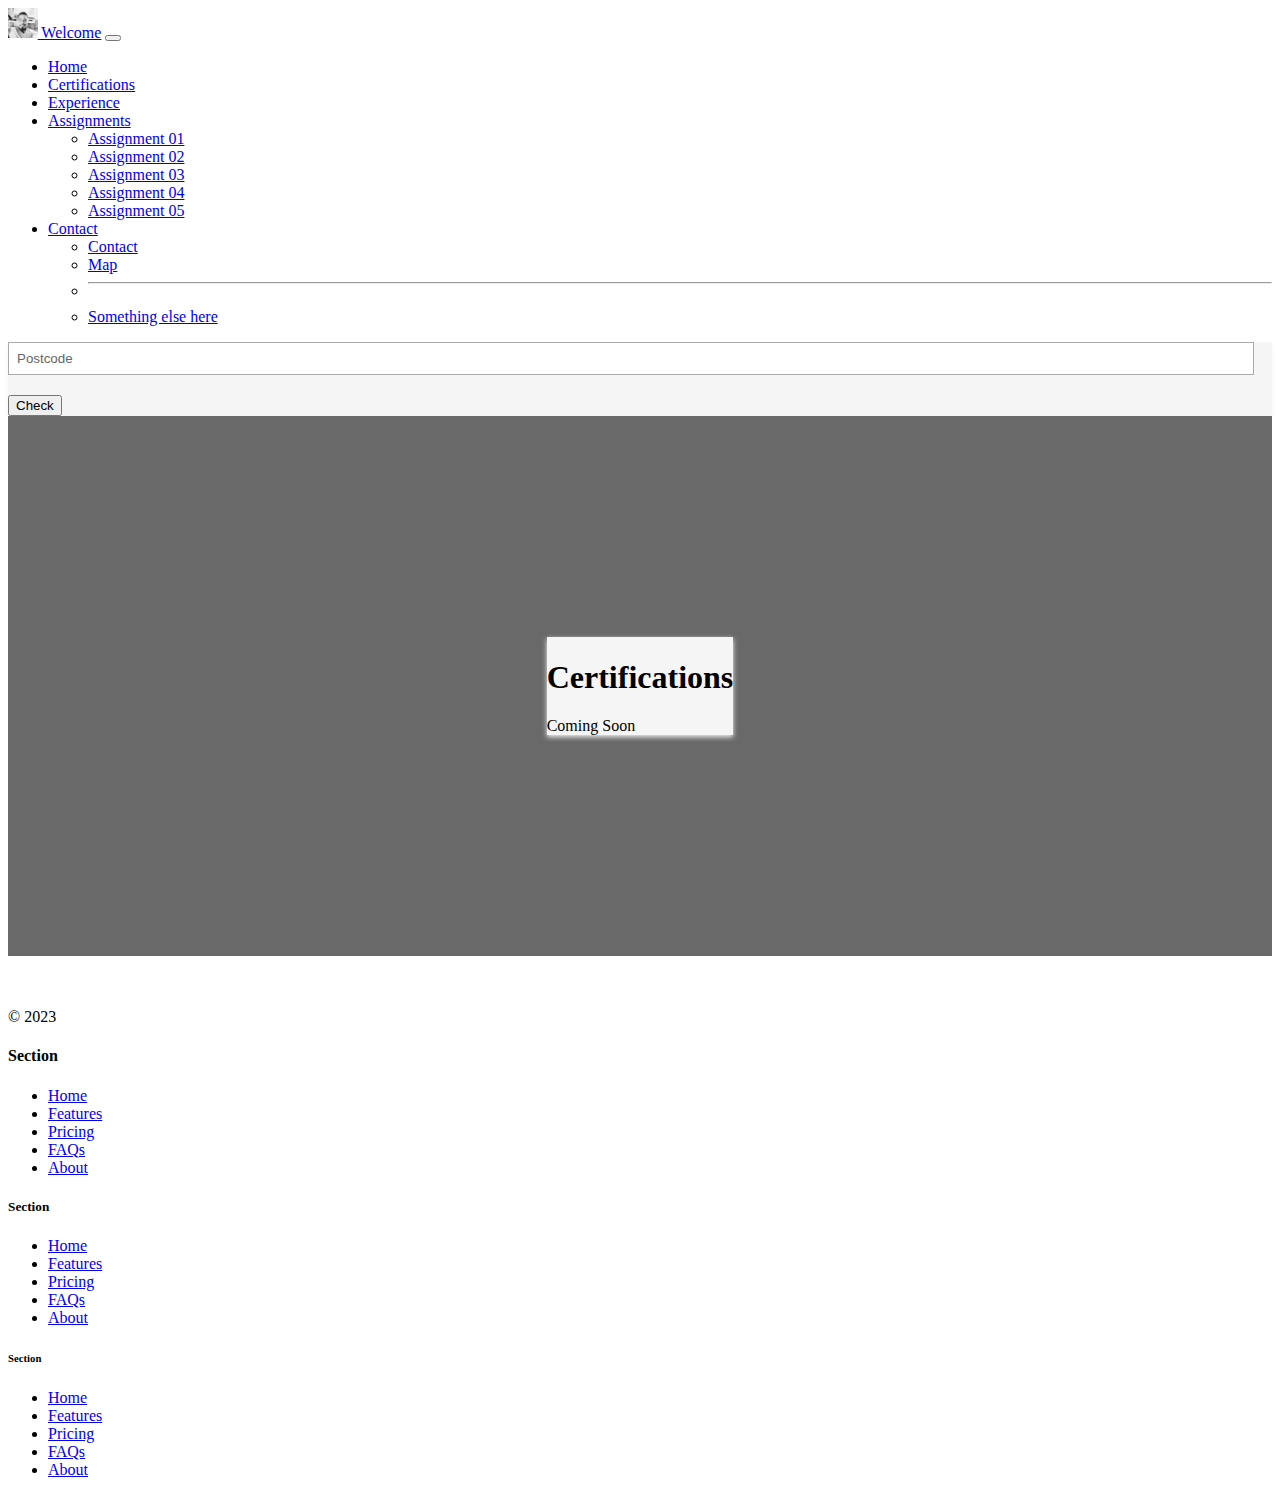
<file: certifications.html>
<!DOCTYPE html>
<html lang="en">

<head>
  <meta charset="UTF-8">
  <meta name="viewport" content="width=device-width, initial-scale=1.0">
  <title>Luis Morales - Portfolio</title>
  <link href="https://cdn.jsdelivr.net/npm/bootstrap@5.3.0-alpha2/dist/css/bootstrap.min.css" rel="stylesheet"
    integrity="sha384-aFq/bzH65dt+w6FI2ooMVUpc+21e0SRygnTpmBvdBgSdnuTN7QbdgL+OapgHtvPp" crossorigin="anonymous">
  <style>
    .feature-icon {
      width: 4rem;
      height: 4rem;
      border-radius: 0.75rem;
    }
  </style>
          <link rel="stylesheet" href="./style.css" integrity="sha384-5sAR7xN1Nv6T6+dT2mhtzEpVJvfS3NScPQTrOxhwjIuvcA67KV2R5Jz6kr4abQsz" crossorigin="anonymous">
          <link href="./style.css" rel="stylesheet">  
</head>

<body>
<!-- --------------------------------- NAVIGATION BAR START --------------------------------- -->
  <nav class="navbar navbar-expand-lg bg-body-tertiary">
    <div class="container-fluid">
      <a class="navbar-brand" href="#"><img src="./images/Luis.jpg" alt="logo" height="30"> Welcome</a>
      <button class="navbar-toggler" type="button" data-bs-toggle="collapse" data-bs-target="#navbarSupportedContent"
        aria-controls="navbarSupportedContent" aria-expanded="false" aria-label="Toggle navigation">
        <span class="navbar-toggler-icon"></span>
      </button>
      <div class="collapse navbar-collapse" id="navbarSupportedContent">
        <ul class="navbar-nav me-auto mb-2 mb-lg-0">
          <li class="nav-item">
            <a class="nav-link active" aria-current="page" href="./index.html">Home</a>
          </li>
          <li class="nav-item">
            <a class="nav-link" href="./certifications.html">Certifications</a>
          </li>
          <li class="nav-item">
            <a class="nav-link" href="./experience.html">Experience</a>
          </li>
          <li class="nav-item dropdown">
            <a class="nav-link dropdown-toggle" href="#" role="button" data-bs-toggle="dropdown" aria-expanded="false">
              Assignments
            </a>
            <ul class="dropdown-menu">
              <li><a class="dropdown-item" href="./assignment01.html">Assignment 01</a></li>
              <li><a class="dropdown-item" href="./assignment02.html">Assignment 02</a></li>
	      <li><a class="dropdown-item" href="./assignment03.html">Assignment 03</a></li>
	      <li><a class="dropdown-item" href="./assignment04.html">Assignment 04</a></li>
	      <li><a class="dropdown-item" href="./assignment05.html">Assignment 05</a></li>
            </ul>
          </li>
          <li class="nav-item dropdown">
            <a class="nav-link dropdown-toggle" href="#" role="button" data-bs-toggle="dropdown" aria-expanded="false">
              Contact
            </a>
            <ul class="dropdown-menu">
              <li><a class="dropdown-item" href="./contact.html">Contact</a></li>
              <li><a class="dropdown-item" href="https://www.google.com/maps/dir//Texas+A%26M+University-San+Antonio,+One+University+Way,+San+Antonio,+TX+78224/@29.304343,-98.5659011,13z/data=!4m8!4m7!1m0!1m5!1m1!1s0x865c57620df39603:0x6dd54079639010f1!2m2!1d-98.5247016!2d29.3042745?entry=ttu">Map</a></li>
              <li>
                <hr class="dropdown-divider">
              </li>
              <li><a class="dropdown-item" href="https://www.twitch.com/orangexr">Something else here</a></li>
            </ul>
          </li>
        </ul>
        <form class="d-flex" role="search">
          <input class="form-control me-2" type="search" placeholder="Postcode" aria-label="Search">
          <button class="btn btn-outline-success" type="submit">Check</button>
        </form>
      </div>
    </div>
  </nav>
<!-- --------------------------------- NAVIGATION BAR END --------------------------------- -->
  
  
  <div>

    <div>
      <div class="main-certifications">
      <div class="fields">
  
      </div>
      <form action="/">
      <h1>Certifications</h1>
      <div class="info">
      Coming Soon
      </div>
      </form>
      </div>     
    </div>
  </div>
   
      
    
  </div>
</div>
  <div class="container">
    <footer class="row row-cols-1 row-cols-sm-2 row-cols-md-5 py-5 my-5 border-top">
      <div class="col mb-3">
        <a href="/" class="d-flex align-items-center mb-3 link-body-emphasis text-decoration-none">
          <svg class="bi me-2" width="40" height="32">
            <use xlink:href="#bootstrap"></use>
          </svg>
        </a>
        <p class="text-body-secondary">© 2023</p>
      </div>

      <div class="col mb-3">

      </div>

      <div class="col mb-3">
        <h4>Section</h4>
        <ul class="nav flex-column">
          <li class="nav-item mb-2"><a href="#" class="nav-link p-0 text-body-secondary">Home</a></li>
          <li class="nav-item mb-2"><a href="#" class="nav-link p-0 text-body-secondary">Features</a></li>
          <li class="nav-item mb-2"><a href="#" class="nav-link p-0 text-body-secondary">Pricing</a></li>
          <li class="nav-item mb-2"><a href="#" class="nav-link p-0 text-body-secondary">FAQs</a></li>
          <li class="nav-item mb-2"><a href="#" class="nav-link p-0 text-body-secondary">About</a></li>
        </ul>
      </div>

      <div class="col mb-3">
        <h5>Section</h5>
        <ul class="nav flex-column">
          <li class="nav-item mb-2"><a href="#" class="nav-link p-0 text-body-secondary">Home</a></li>
          <li class="nav-item mb-2"><a href="#" class="nav-link p-0 text-body-secondary">Features</a></li>
          <li class="nav-item mb-2"><a href="#" class="nav-link p-0 text-body-secondary">Pricing</a></li>
          <li class="nav-item mb-2"><a href="#" class="nav-link p-0 text-body-secondary">FAQs</a></li>
          <li class="nav-item mb-2"><a href="#" class="nav-link p-0 text-body-secondary">About</a></li>
        </ul>
      </div>

      <div class="col mb-3">
        <h6>Section</h6>
        <ul class="nav flex-column">
          <li class="nav-item mb-2"><a href="#" class="nav-link p-0 text-body-secondary">Home</a></li>
          <li class="nav-item mb-2"><a href="#" class="nav-link p-0 text-body-secondary">Features</a></li>
          <li class="nav-item mb-2"><a href="#" class="nav-link p-0 text-body-secondary">Pricing</a></li>
          <li class="nav-item mb-2"><a href="#" class="nav-link p-0 text-body-secondary">FAQs</a></li>
          <li class="nav-item mb-2"><a href="#" class="nav-link p-0 text-body-secondary">About</a></li>
        </ul>
      </div>

<!-- --------------------------------- BOOTSTRAP SCRIPT --------------------------------- -->
  <script src="https://cdn.jsdelivr.net/npm/bootstrap@5.3.0-alpha3/dist/js/bootstrap.bundle.min.js"
    integrity="sha384-ENjdO4Dr2bkBIFxQpeoTz1HIcje39Wm4jDKdf19U8gI4ddQ3GYNS7NTKfAdVQSZe"
    crossorigin="anonymous"></script>
<!-- --------------------------------- BOOTSTRAP SCRIPT --------------------------------- -->
</body>

</html>
</file>
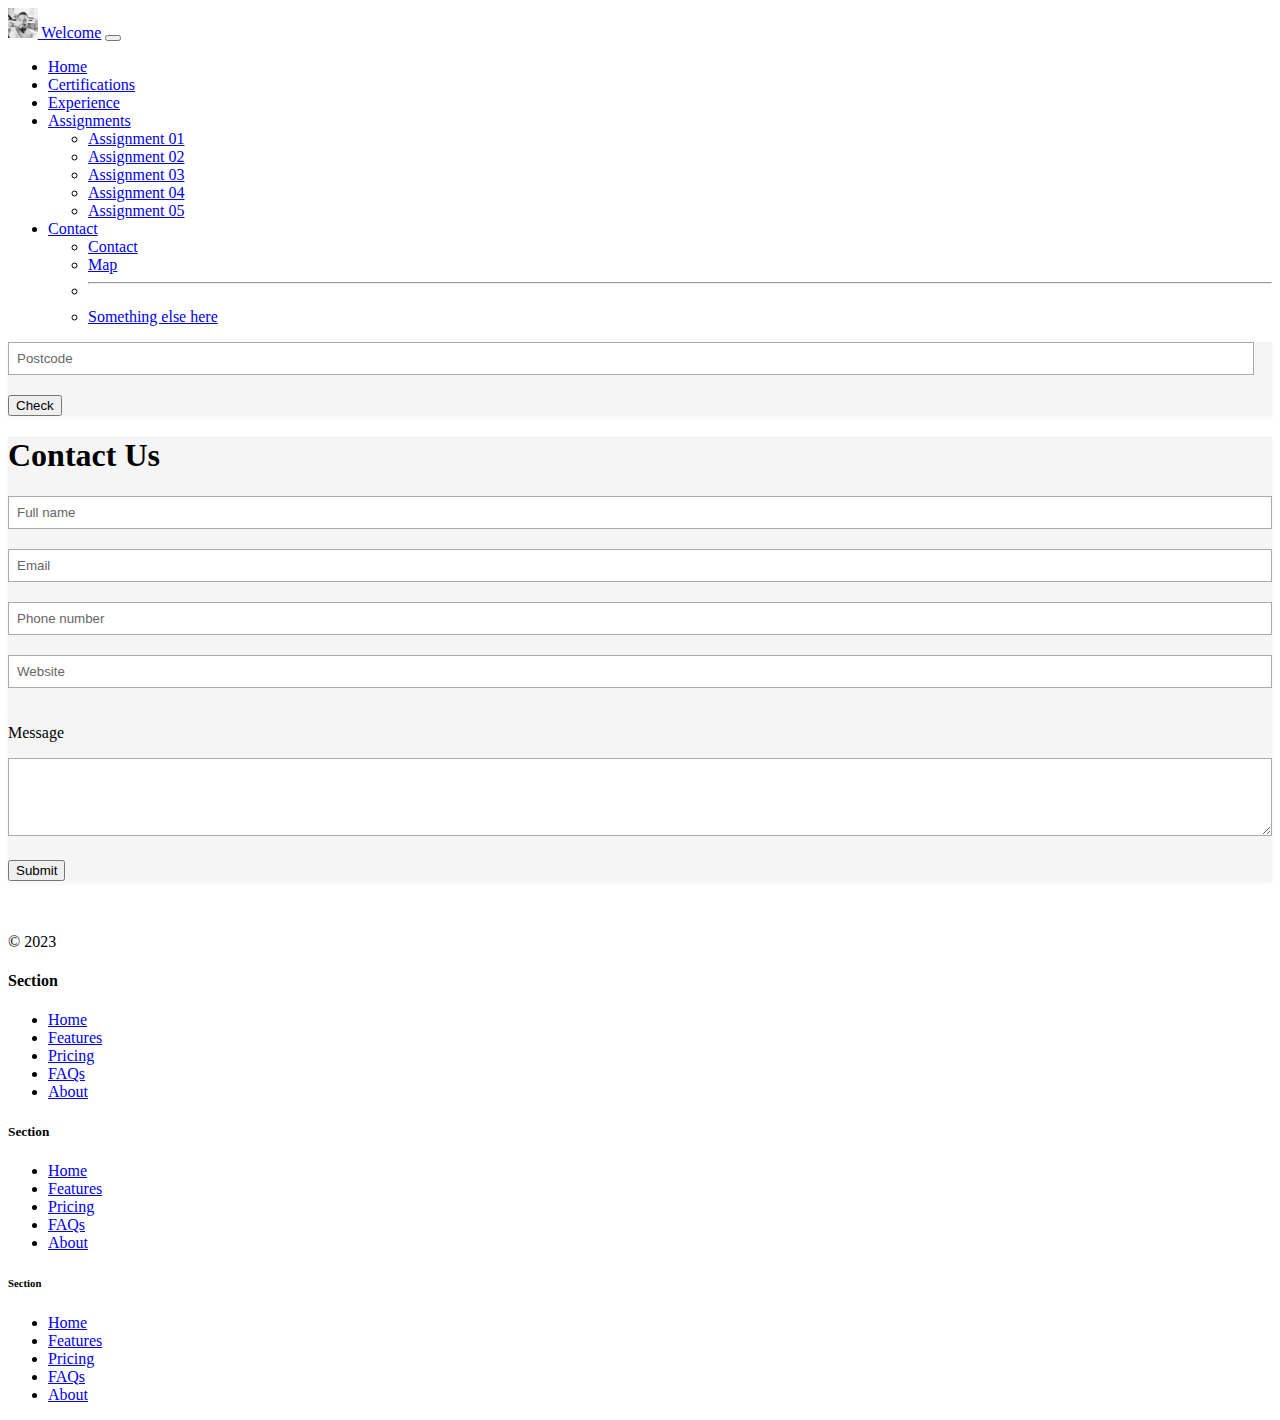
<file: contact.html>
<!DOCTYPE html>
<html lang="en">

<head>
  <meta charset="UTF-8">
  <meta name="viewport" content="width=device-width, initial-scale=1.0">
  <title>Luis Morales - Portfolio</title>
    <link rel="stylesheet" href="./style.css" integrity="sha384-5sAR7xN1Nv6T6+dT2mhtzEpVJvfS3NScPQTrOxhwjIuvcA67KV2R5Jz6kr4abQsz" crossorigin="anonymous">
  <link href="./style.css" rel="stylesheet"> 
  <link href="https://cdn.jsdelivr.net/npm/bootstrap@5.3.0-alpha2/dist/css/bootstrap.min.css" rel="stylesheet" integrity="sha384-aFq/bzH65dt+w6FI2ooMVUpc+21e0SRygnTpmBvdBgSdnuTN7QbdgL+OapgHtvPp" crossorigin="anonymous">
 
  <style>
    .feature-icon {
      width: 4rem;
      height: 4rem;
      border-radius: 0.75rem;
    }
  </style>
</head>

<body>
<!-- --------------------------------- NAVIGATION BAR START --------------------------------- -->
  <nav class="navbar navbar-expand-lg bg-body-tertiary">
    <div class="container-fluid">
      <a class="navbar-brand" href="#"><img src="./images/Luis.jpg" alt="logo" height="30"> Welcome</a>
      <button class="navbar-toggler" type="button" data-bs-toggle="collapse" data-bs-target="#navbarSupportedContent"
        aria-controls="navbarSupportedContent" aria-expanded="false" aria-label="Toggle navigation">
        <span class="navbar-toggler-icon"></span>
      </button>
      <div class="collapse navbar-collapse" id="navbarSupportedContent">
        <ul class="navbar-nav me-auto mb-2 mb-lg-0">
          <li class="nav-item">
            <a class="nav-link active" aria-current="page" href="./index.html">Home</a>
          </li>
          <li class="nav-item">
            <a class="nav-link" href="./certifications.html">Certifications</a>
          </li>
          <li class="nav-item">
            <a class="nav-link" href="./experience.html">Experience</a>
          </li>
          <li class="nav-item dropdown">
            <a class="nav-link dropdown-toggle" href="#" role="button" data-bs-toggle="dropdown" aria-expanded="false">
              Assignments
            </a>
            <ul class="dropdown-menu">
              <li><a class="dropdown-item" href="./assignment01.html">Assignment 01</a></li>
              <li><a class="dropdown-item" href="./assignment02.html">Assignment 02</a></li>
	            <li><a class="dropdown-item" href="./assignment03.html">Assignment 03</a></li>
	            <li><a class="dropdown-item" href="./assignment04.html">Assignment 04</a></li>
	            <li><a class="dropdown-item" href="./assignment05.html">Assignment 05</a></li>
            </ul>
          </li>
          <li class="nav-item dropdown">
            <a class="nav-link dropdown-toggle" href="#" role="button" data-bs-toggle="dropdown" aria-expanded="false">
              Contact
            </a>
            <ul class="dropdown-menu">
              <li><a class="dropdown-item" href="./contact.html">Contact</a></li>
              <li><a class="dropdown-item" href="https://www.google.com/maps/dir//Texas+A%26M+University-San+Antonio,+One+University+Way,+San+Antonio,+TX+78224/@29.304343,-98.5659011,13z/data=!4m8!4m7!1m0!1m5!1m1!1s0x865c57620df39603:0x6dd54079639010f1!2m2!1d-98.5247016!2d29.3042745?entry=ttu">Map</a></li>
              <li>
                <hr class="dropdown-divider">
              </li>
              <li><a class="dropdown-item" href="https://www.twitch.com/orangexr">Something else here</a></li>
            </ul>
          </li>
        </ul>
        <form class="d-flex" role="search">
          <input class="form-control me-2" type="search" placeholder="Postcode" aria-label="Search">
          <button class="btn btn-outline-success" type="submit">Check</button>
        </form>
      </div>
    </div>
  </nav>
<!-- --------------------------------- NAVIGATION BAR END --------------------------------- -->
  
  <!-- --------------------------------- Contact Form --------------------------------- -->
  <div>
    <div class="main-contact">
    <div class="fields">

    </div>
    <form action="/">
    <h1>Contact Us</h1>
    <div class="info">
    <input class="fname" type="text" name="name" placeholder="Full name">
    <input type="text" name="name" placeholder="Email">
    <input type="text" name="name" placeholder="Phone number">
    <input type="text" name="name" placeholder="Website">
    </div>
    <p>Message</p>
    <div>
    <textarea rows="4"></textarea>
    </div>
    <button type="submit" href="/">Submit</button>
    </form>
    </div>
    </body>
    </html>
    
    
  </div>
  <!-- --------------------------------- Contact Form --------------------------------- -->
</div>
  <div class="container">
    <footer class="row row-cols-1 row-cols-sm-2 row-cols-md-5 py-5 my-5 border-top">
      <div class="col mb-3">
        <a href="/" class="d-flex align-items-center mb-3 link-body-emphasis text-decoration-none">
          <svg class="bi me-2" width="40" height="32">
            <use xlink:href="#bootstrap"></use>
          </svg>
        </a>
        <p class="text-body-secondary">© 2023</p>
      </div>

      <div class="col mb-3">

      </div>

      <div class="col mb-3">
        <h4>Section</h4>
        <ul class="nav flex-column">
          <li class="nav-item mb-2"><a href="#" class="nav-link p-0 text-body-secondary">Home</a></li>
          <li class="nav-item mb-2"><a href="#" class="nav-link p-0 text-body-secondary">Features</a></li>
          <li class="nav-item mb-2"><a href="#" class="nav-link p-0 text-body-secondary">Pricing</a></li>
          <li class="nav-item mb-2"><a href="#" class="nav-link p-0 text-body-secondary">FAQs</a></li>
          <li class="nav-item mb-2"><a href="#" class="nav-link p-0 text-body-secondary">About</a></li>
        </ul>
      </div>

      <div class="col mb-3">
        <h5>Section</h5>
        <ul class="nav flex-column">
          <li class="nav-item mb-2"><a href="#" class="nav-link p-0 text-body-secondary">Home</a></li>
          <li class="nav-item mb-2"><a href="#" class="nav-link p-0 text-body-secondary">Features</a></li>
          <li class="nav-item mb-2"><a href="#" class="nav-link p-0 text-body-secondary">Pricing</a></li>
          <li class="nav-item mb-2"><a href="#" class="nav-link p-0 text-body-secondary">FAQs</a></li>
          <li class="nav-item mb-2"><a href="#" class="nav-link p-0 text-body-secondary">About</a></li>
        </ul>
      </div>

      <div class="col mb-3">
        <h6>Section</h6>
        <ul class="nav flex-column">
          <li class="nav-item mb-2"><a href="#" class="nav-link p-0 text-body-secondary">Home</a></li>
          <li class="nav-item mb-2"><a href="#" class="nav-link p-0 text-body-secondary">Features</a></li>
          <li class="nav-item mb-2"><a href="#" class="nav-link p-0 text-body-secondary">Pricing</a></li>
          <li class="nav-item mb-2"><a href="#" class="nav-link p-0 text-body-secondary">FAQs</a></li>
          <li class="nav-item mb-2"><a href="#" class="nav-link p-0 text-body-secondary">About</a></li>
        </ul>
      </div>

<!-- --------------------------------- BOOTSTRAP SCRIPT --------------------------------- -->
  <script src="https://cdn.jsdelivr.net/npm/bootstrap@5.3.0-alpha3/dist/js/bootstrap.bundle.min.js"
    integrity="sha384-ENjdO4Dr2bkBIFxQpeoTz1HIcje39Wm4jDKdf19U8gI4ddQ3GYNS7NTKfAdVQSZe"
    crossorigin="anonymous"></script>
<!-- --------------------------------- BOOTSTRAP SCRIPT --------------------------------- -->
</body>

</html>
</file>
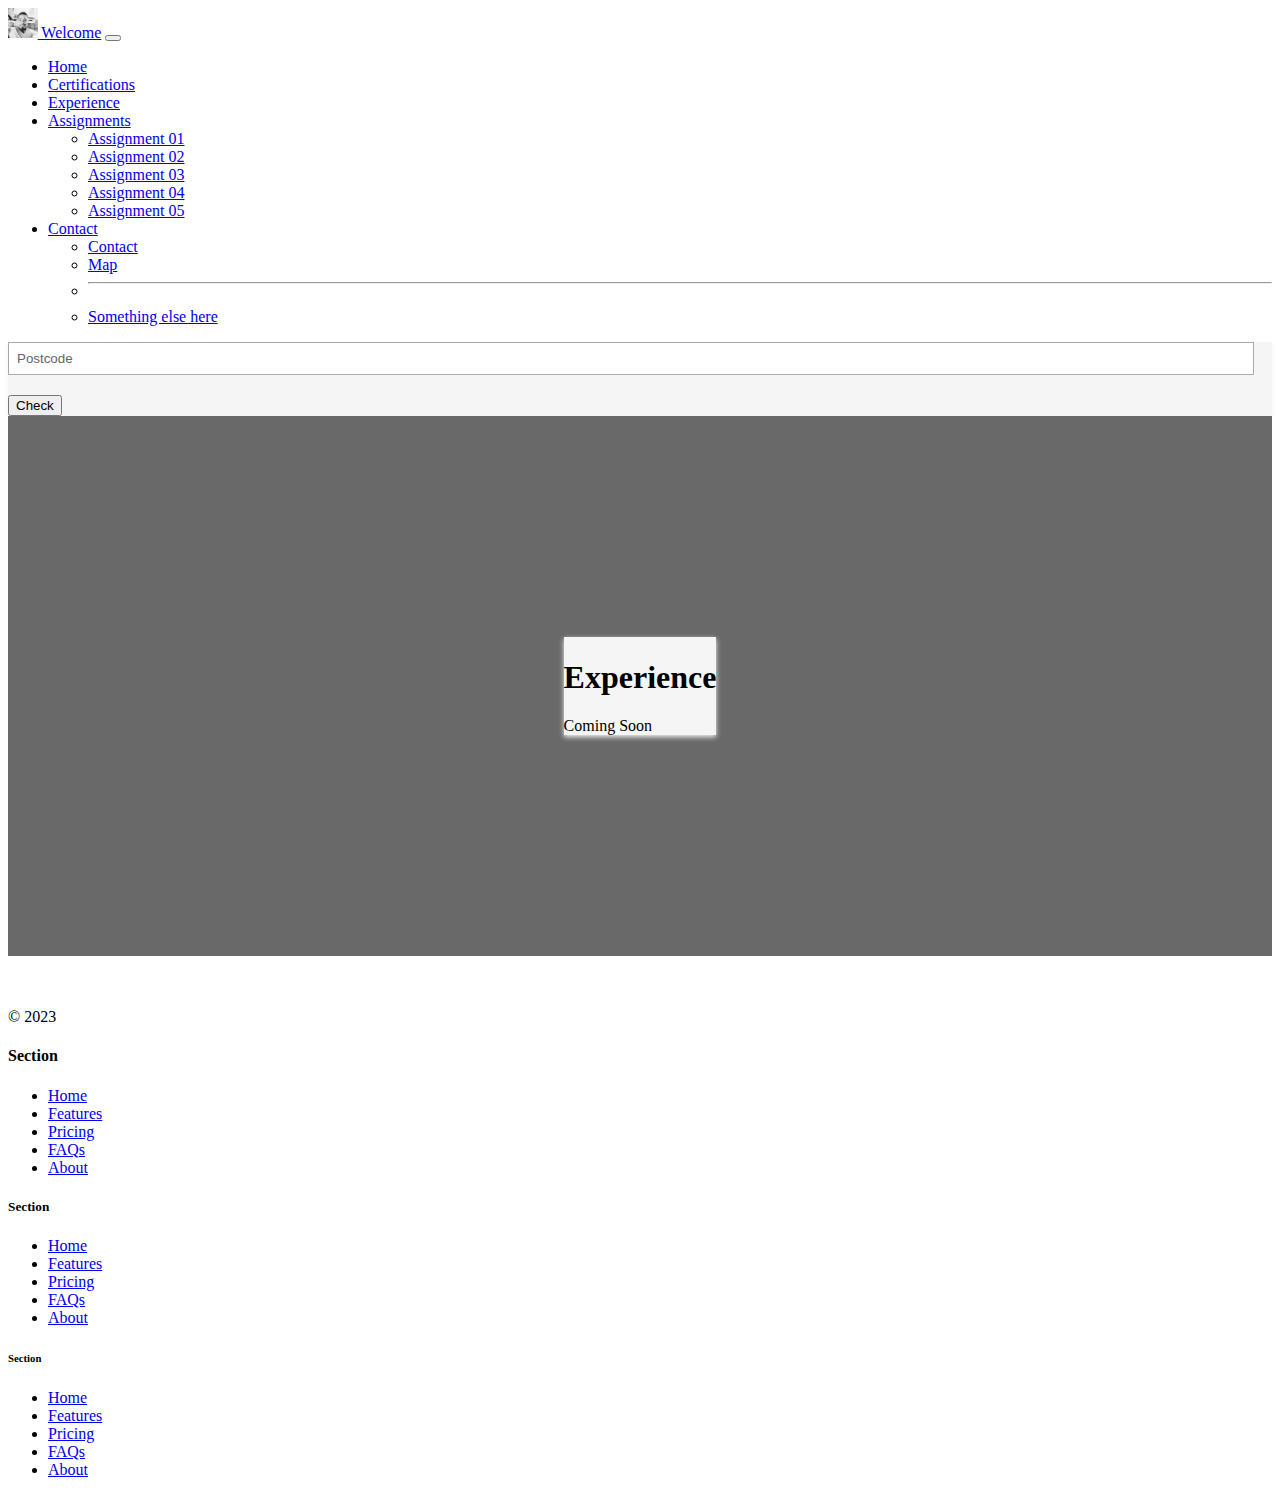
<file: experience.html>
<!DOCTYPE html>
<html lang="en">

<head>
  <meta charset="UTF-8">
  <meta name="viewport" content="width=device-width, initial-scale=1.0">
  <title>Luis Morales - Portfolio</title>
  <link href="https://cdn.jsdelivr.net/npm/bootstrap@5.3.0-alpha2/dist/css/bootstrap.min.css" rel="stylesheet"
    integrity="sha384-aFq/bzH65dt+w6FI2ooMVUpc+21e0SRygnTpmBvdBgSdnuTN7QbdgL+OapgHtvPp" crossorigin="anonymous">
  <style>
    .feature-icon {
      width: 4rem;
      height: 4rem;
      border-radius: 0.75rem;
    }
  </style>
        <link rel="stylesheet" href="./style.css" integrity="sha384-5sAR7xN1Nv6T6+dT2mhtzEpVJvfS3NScPQTrOxhwjIuvcA67KV2R5Jz6kr4abQsz" crossorigin="anonymous">
        <link href="./style.css" rel="stylesheet">  
</head>

<body>
<!-- --------------------------------- NAVIGATION BAR START --------------------------------- -->
  <nav class="navbar navbar-expand-lg bg-body-tertiary">
    <div class="container-fluid">
      <a class="navbar-brand" href="#"><img src="./images/Luis.jpg" alt="logo" height="30"> Welcome</a>
      <button class="navbar-toggler" type="button" data-bs-toggle="collapse" data-bs-target="#navbarSupportedContent"
        aria-controls="navbarSupportedContent" aria-expanded="false" aria-label="Toggle navigation">
        <span class="navbar-toggler-icon"></span>
      </button>
      <div class="collapse navbar-collapse" id="navbarSupportedContent">
        <ul class="navbar-nav me-auto mb-2 mb-lg-0">
          <li class="nav-item">
            <a class="nav-link active" aria-current="page" href="./index.html">Home</a>
          </li>
          <li class="nav-item">
            <a class="nav-link" href="./certifications.html">Certifications</a>
          </li>
          <li class="nav-item">
            <a class="nav-link" href="./experience.html">Experience</a>
          </li>
          <li class="nav-item dropdown">
            <a class="nav-link dropdown-toggle" href="#" role="button" data-bs-toggle="dropdown" aria-expanded="false">
              Assignments
            </a>
            <ul class="dropdown-menu">
              <li><a class="dropdown-item" href="./assignment01.html">Assignment 01</a></li>
              <li><a class="dropdown-item" href="./assignment02.html">Assignment 02</a></li>
	      <li><a class="dropdown-item" href="./assignment03.html">Assignment 03</a></li>
	      <li><a class="dropdown-item" href="./assignment04.html">Assignment 04</a></li>
	      <li><a class="dropdown-item" href="./assignment05.html">Assignment 05</a></li>
            </ul>
          </li>
          <li class="nav-item dropdown">
            <a class="nav-link dropdown-toggle" href="#" role="button" data-bs-toggle="dropdown" aria-expanded="false">
              Contact
            </a>
            <ul class="dropdown-menu">
              <li><a class="dropdown-item" href="./contact.html">Contact</a></li>
              <li><a class="dropdown-item" href="https://www.google.com/maps/dir//Texas+A%26M+University-San+Antonio,+One+University+Way,+San+Antonio,+TX+78224/@29.304343,-98.5659011,13z/data=!4m8!4m7!1m0!1m5!1m1!1s0x865c57620df39603:0x6dd54079639010f1!2m2!1d-98.5247016!2d29.3042745?entry=ttu">Map</a></li>
              <li>
                <hr class="dropdown-divider">
              </li>
              <li><a class="dropdown-item" href="https://www.twitch.com/orangexr">Something else here</a></li>
            </ul>
          </li>
        </ul>
        <form class="d-flex" role="search">
          <input class="form-control me-2" type="search" placeholder="Postcode" aria-label="Search">
          <button class="btn btn-outline-success" type="submit">Check</button>
        </form>
      </div>
    </div>
  </nav>
<!-- --------------------------------- NAVIGATION BAR END --------------------------------- -->
  
  
  <div>
    <div>
      <div class="main-experience">
      <div class="fields">
  
      </div>
      <form action="/">
      <h1>Experience</h1>
      <div class="info">
      Coming Soon
      </div>
      </form>
      </div>     
    </div>
  </div>
</div>
  <div class="container">
    <footer class="row row-cols-1 row-cols-sm-2 row-cols-md-5 py-5 my-5 border-top">
      <div class="col mb-3">
        <a href="/" class="d-flex align-items-center mb-3 link-body-emphasis text-decoration-none">
          <svg class="bi me-2" width="40" height="32">
            <use xlink:href="#bootstrap"></use>
          </svg>
        </a>
        <p class="text-body-secondary">© 2023</p>
      </div>

      <div class="col mb-3">

      </div>

      <div class="col mb-3">
        <h4>Section</h4>
        <ul class="nav flex-column">
          <li class="nav-item mb-2"><a href="#" class="nav-link p-0 text-body-secondary">Home</a></li>
          <li class="nav-item mb-2"><a href="#" class="nav-link p-0 text-body-secondary">Features</a></li>
          <li class="nav-item mb-2"><a href="#" class="nav-link p-0 text-body-secondary">Pricing</a></li>
          <li class="nav-item mb-2"><a href="#" class="nav-link p-0 text-body-secondary">FAQs</a></li>
          <li class="nav-item mb-2"><a href="#" class="nav-link p-0 text-body-secondary">About</a></li>
        </ul>
      </div>

      <div class="col mb-3">
        <h5>Section</h5>
        <ul class="nav flex-column">
          <li class="nav-item mb-2"><a href="#" class="nav-link p-0 text-body-secondary">Home</a></li>
          <li class="nav-item mb-2"><a href="#" class="nav-link p-0 text-body-secondary">Features</a></li>
          <li class="nav-item mb-2"><a href="#" class="nav-link p-0 text-body-secondary">Pricing</a></li>
          <li class="nav-item mb-2"><a href="#" class="nav-link p-0 text-body-secondary">FAQs</a></li>
          <li class="nav-item mb-2"><a href="#" class="nav-link p-0 text-body-secondary">About</a></li>
        </ul>
      </div>

      <div class="col mb-3">
        <h6>Section</h6>
        <ul class="nav flex-column">
          <li class="nav-item mb-2"><a href="#" class="nav-link p-0 text-body-secondary">Home</a></li>
          <li class="nav-item mb-2"><a href="#" class="nav-link p-0 text-body-secondary">Features</a></li>
          <li class="nav-item mb-2"><a href="#" class="nav-link p-0 text-body-secondary">Pricing</a></li>
          <li class="nav-item mb-2"><a href="#" class="nav-link p-0 text-body-secondary">FAQs</a></li>
          <li class="nav-item mb-2"><a href="#" class="nav-link p-0 text-body-secondary">About</a></li>
        </ul>
      </div>

<!-- --------------------------------- BOOTSTRAP SCRIPT --------------------------------- -->
  <script src="https://cdn.jsdelivr.net/npm/bootstrap@5.3.0-alpha3/dist/js/bootstrap.bundle.min.js"
    integrity="sha384-ENjdO4Dr2bkBIFxQpeoTz1HIcje39Wm4jDKdf19U8gI4ddQ3GYNS7NTKfAdVQSZe"
    crossorigin="anonymous"></script>
<!-- --------------------------------- BOOTSTRAP SCRIPT --------------------------------- -->
</body>

</html>
</file>
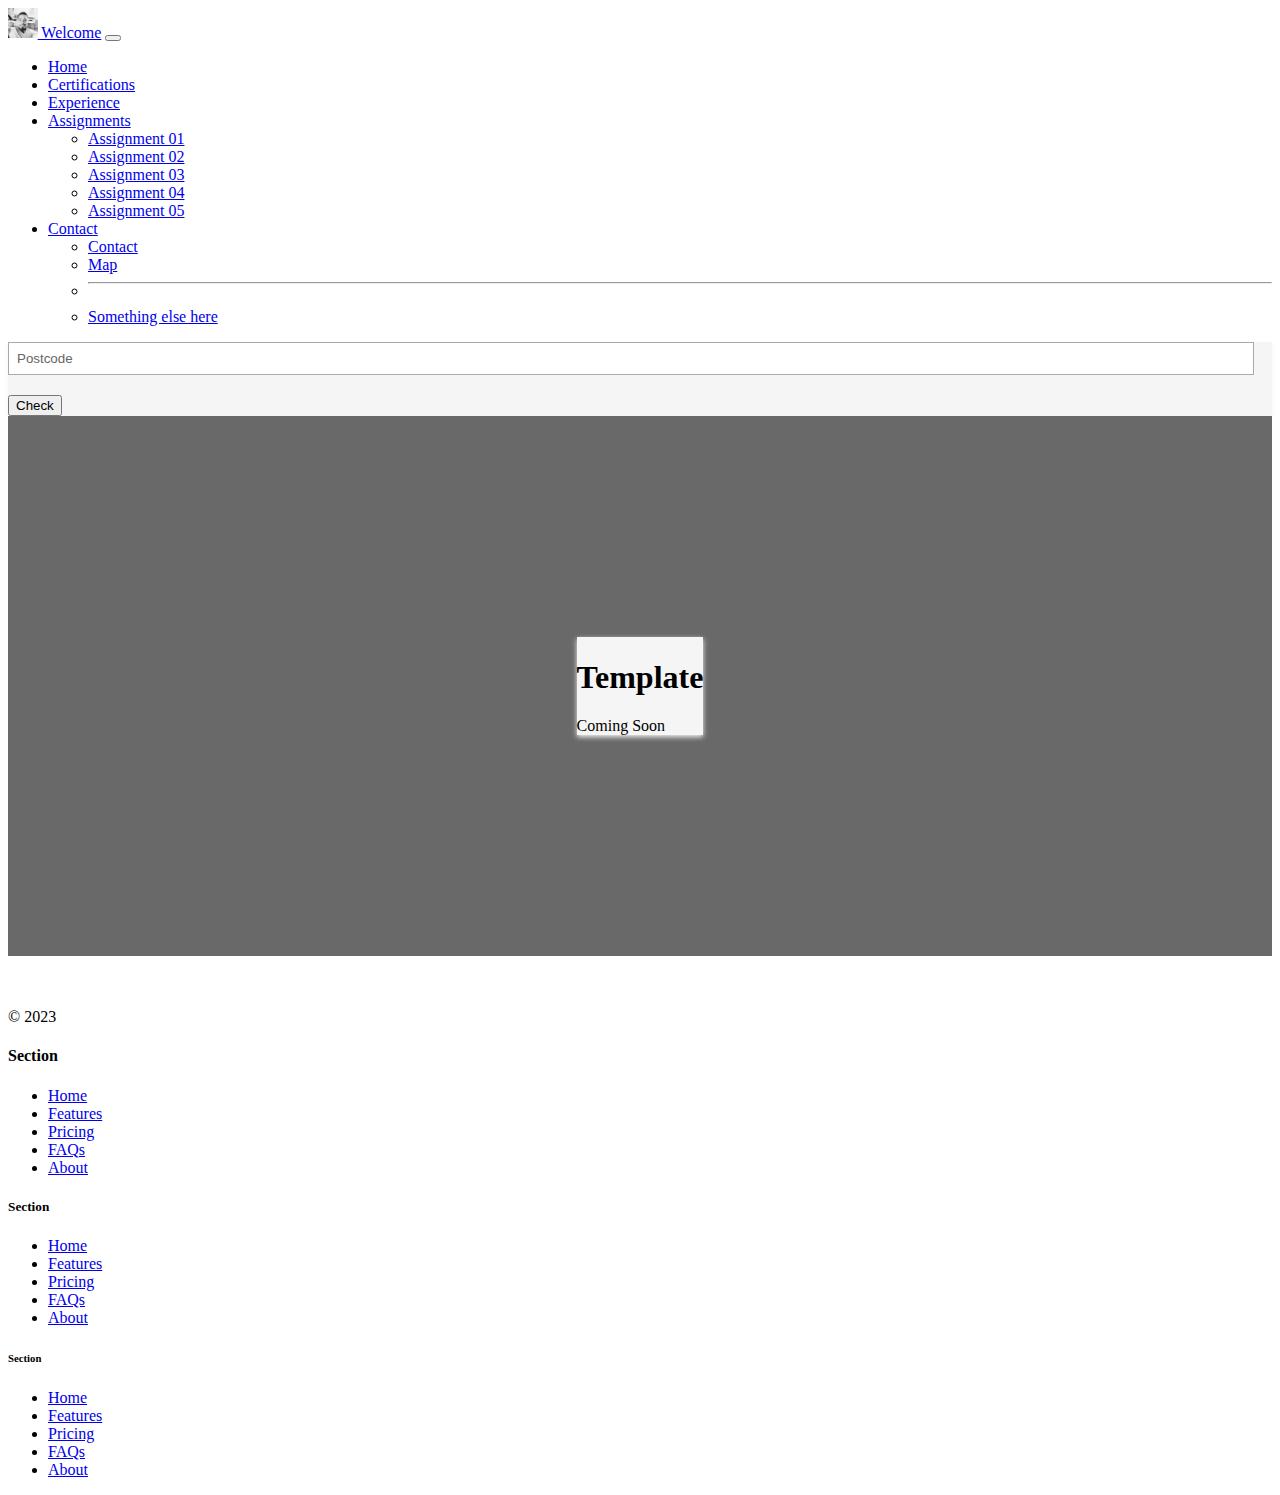
<file: template.html>
<!DOCTYPE html>
<html lang="en">

<head>
  <meta charset="UTF-8">
  <meta name="viewport" content="width=device-width, initial-scale=1.0">
  <title>Luis Morales - Portfolio</title>
  <link href="https://cdn.jsdelivr.net/npm/bootstrap@5.3.0-alpha2/dist/css/bootstrap.min.css" rel="stylesheet"
    integrity="sha384-aFq/bzH65dt+w6FI2ooMVUpc+21e0SRygnTpmBvdBgSdnuTN7QbdgL+OapgHtvPp" crossorigin="anonymous">
  <style>
    .feature-icon {
      width: 4rem;
      height: 4rem;
      border-radius: 0.75rem;
    }
  </style>
            <link rel="stylesheet" href="./style.css" integrity="sha384-5sAR7xN1Nv6T6+dT2mhtzEpVJvfS3NScPQTrOxhwjIuvcA67KV2R5Jz6kr4abQsz" crossorigin="anonymous">
            <link href="./style.css" rel="stylesheet">  
</head>

<body>
<!-- --------------------------------- NAVIGATION BAR START --------------------------------- -->
  <nav class="navbar navbar-expand-lg bg-body-tertiary">
    <div class="container-fluid">
      <a class="navbar-brand" href="#"><img src="./images/Luis.jpg" alt="logo" height="30"> Welcome</a>
      <button class="navbar-toggler" type="button" data-bs-toggle="collapse" data-bs-target="#navbarSupportedContent"
        aria-controls="navbarSupportedContent" aria-expanded="false" aria-label="Toggle navigation">
        <span class="navbar-toggler-icon"></span>
      </button>
      <div class="collapse navbar-collapse" id="navbarSupportedContent">
        <ul class="navbar-nav me-auto mb-2 mb-lg-0">
          <li class="nav-item">
            <a class="nav-link active" aria-current="page" href="./index.html">Home</a>
          </li>
          <li class="nav-item">
            <a class="nav-link" href="./certifications.html">Certifications</a>
          </li>
          <li class="nav-item">
            <a class="nav-link" href="./experience.html">Experience</a>
          </li>
          <li class="nav-item dropdown">
            <a class="nav-link dropdown-toggle" href="#" role="button" data-bs-toggle="dropdown" aria-expanded="false">
              Assignments
            </a>
            <ul class="dropdown-menu">
              <li><a class="dropdown-item" href="./assignment01.html">Assignment 01</a></li>
              <li><a class="dropdown-item" href="./assignment02.html">Assignment 02</a></li>
	      <li><a class="dropdown-item" href="./assignment03.html">Assignment 03</a></li>
	      <li><a class="dropdown-item" href="./assignment04.html">Assignment 04</a></li>
	      <li><a class="dropdown-item" href="./assignment05.html">Assignment 05</a></li>
            </ul>
          </li>
          <li class="nav-item dropdown">
            <a class="nav-link dropdown-toggle" href="#" role="button" data-bs-toggle="dropdown" aria-expanded="false">
              Contact
            </a>
            <ul class="dropdown-menu">
              <li><a class="dropdown-item" href="./contact.html">Contact</a></li>
              <li><a class="dropdown-item" href="https://www.google.com/maps/dir//Texas+A%26M+University-San+Antonio,+One+University+Way,+San+Antonio,+TX+78224/@29.304343,-98.5659011,13z/data=!4m8!4m7!1m0!1m5!1m1!1s0x865c57620df39603:0x6dd54079639010f1!2m2!1d-98.5247016!2d29.3042745?entry=ttu">Map</a></li>
              <li>
                <hr class="dropdown-divider">
              </li>
              <li><a class="dropdown-item" href="https://www.twitch.com/orangexr">Something else here</a></li>
            </ul>
          </li>
        </ul>
        <form class="d-flex" role="search">
          <input class="form-control me-2" type="search" placeholder="Postcode" aria-label="Search">
          <button class="btn btn-outline-success" type="submit">Check</button>
        </form>
      </div>
    </div>
  </nav>
<!-- --------------------------------- NAVIGATION BAR END --------------------------------- -->
  
<div>
    
  <div>
    <div class="main-experience">
    <div class="fields">

    </div>
    <form action="/">
    <h1>Template</h1>
    <div class="info">
    Coming Soon
    </div>
    </form>
    </div>     
  </div>
</div>

</div>
  <div class="container">
    <footer class="row row-cols-1 row-cols-sm-2 row-cols-md-5 py-5 my-5 border-top">
      <div class="col mb-3">
        <a href="/" class="d-flex align-items-center mb-3 link-body-emphasis text-decoration-none">
          <svg class="bi me-2" width="40" height="32">
            <use xlink:href="#bootstrap"></use>
          </svg>
        </a>
        <p class="text-body-secondary">© 2023</p>
      </div>

      <div class="col mb-3">

      </div>

      <div class="col mb-3">
        <h4>Section</h4>
        <ul class="nav flex-column">
          <li class="nav-item mb-2"><a href="#" class="nav-link p-0 text-body-secondary">Home</a></li>
          <li class="nav-item mb-2"><a href="#" class="nav-link p-0 text-body-secondary">Features</a></li>
          <li class="nav-item mb-2"><a href="#" class="nav-link p-0 text-body-secondary">Pricing</a></li>
          <li class="nav-item mb-2"><a href="#" class="nav-link p-0 text-body-secondary">FAQs</a></li>
          <li class="nav-item mb-2"><a href="#" class="nav-link p-0 text-body-secondary">About</a></li>
        </ul>
      </div>

      <div class="col mb-3">
        <h5>Section</h5>
        <ul class="nav flex-column">
          <li class="nav-item mb-2"><a href="#" class="nav-link p-0 text-body-secondary">Home</a></li>
          <li class="nav-item mb-2"><a href="#" class="nav-link p-0 text-body-secondary">Features</a></li>
          <li class="nav-item mb-2"><a href="#" class="nav-link p-0 text-body-secondary">Pricing</a></li>
          <li class="nav-item mb-2"><a href="#" class="nav-link p-0 text-body-secondary">FAQs</a></li>
          <li class="nav-item mb-2"><a href="#" class="nav-link p-0 text-body-secondary">About</a></li>
        </ul>
      </div>

      <div class="col mb-3">
        <h6>Section</h6>
        <ul class="nav flex-column">
          <li class="nav-item mb-2"><a href="#" class="nav-link p-0 text-body-secondary">Home</a></li>
          <li class="nav-item mb-2"><a href="#" class="nav-link p-0 text-body-secondary">Features</a></li>
          <li class="nav-item mb-2"><a href="#" class="nav-link p-0 text-body-secondary">Pricing</a></li>
          <li class="nav-item mb-2"><a href="#" class="nav-link p-0 text-body-secondary">FAQs</a></li>
          <li class="nav-item mb-2"><a href="#" class="nav-link p-0 text-body-secondary">About</a></li>
        </ul>
      </div>

<!-- --------------------------------- BOOTSTRAP SCRIPT --------------------------------- -->
  <script src="https://cdn.jsdelivr.net/npm/bootstrap@5.3.0-alpha3/dist/js/bootstrap.bundle.min.js"
    integrity="sha384-ENjdO4Dr2bkBIFxQpeoTz1HIcje39Wm4jDKdf19U8gI4ddQ3GYNS7NTKfAdVQSZe"
    crossorigin="anonymous"></script>
<!-- --------------------------------- BOOTSTRAP SCRIPT --------------------------------- -->
</body>

</html>
</file>
<file: style.css>
.main-block {
    display: flex;
    justify-content: center;
    align-items: center;
    min-height: 60vh;
    background: hsl(0, 1%, 78%);
    }
.main-experience {
    display: flex;
    justify-content: center;
    align-items: center;
    min-height: 60vh;
    background: hsl(0, 0%, 41%);
    }    
.main-certifications {
    display: flex;
    justify-content: center;
    align-items: center;
    min-height: 60vh;
    background: hsl(0, 0%, 41%);
    } 
.main-assignment {
    display: flex;
    justify-content: center;
    align-items: center;
    min-height: 60vh;
    background: hsl(0, 0%, 41%);
    } 
form {

    box-shadow: 0 2px 5px #f5f5f5; 
    background: #f5f5f5; 
    }
input, textarea {
    width: calc(100% - 18px);
    padding: 8px;
    margin-bottom: 20px;
    border: 1px solid #aaaaaa;
    outline: none;
    }
input::placeholder {
    color: #666;
    }
</file>
